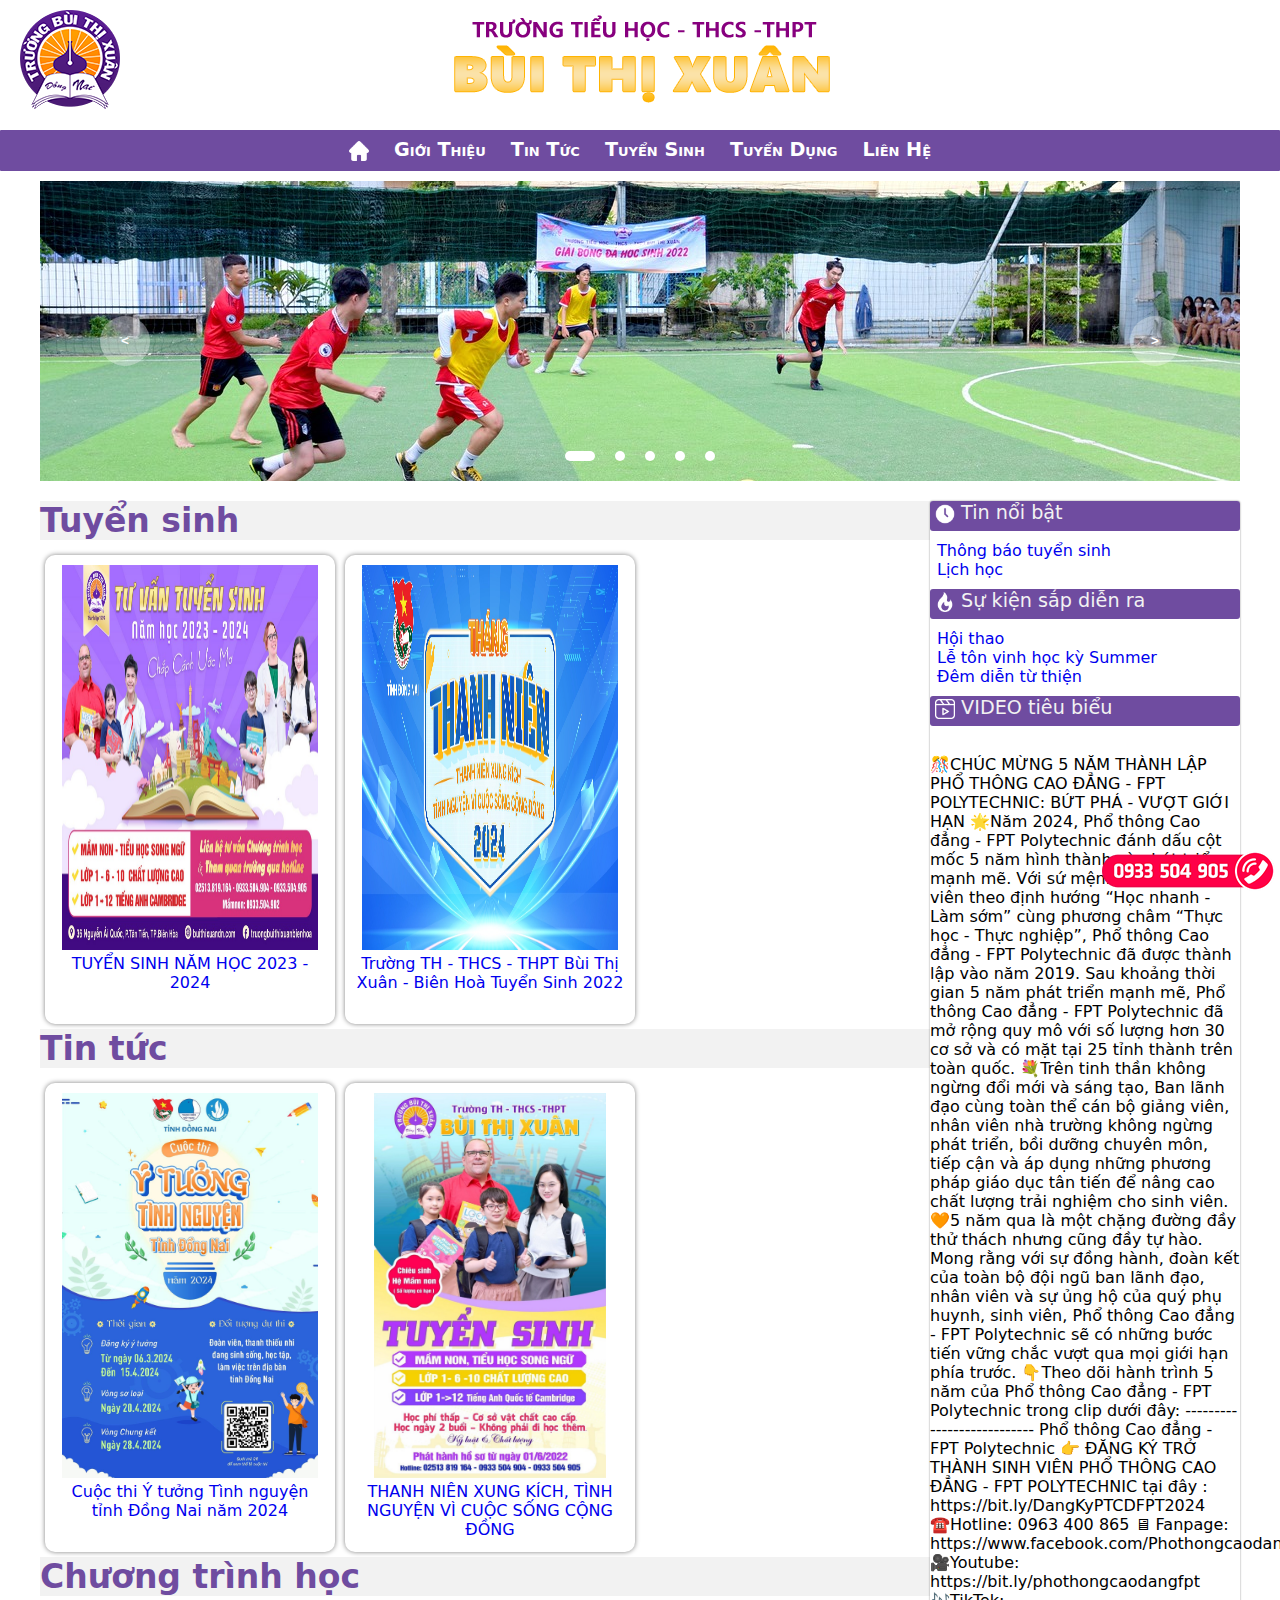
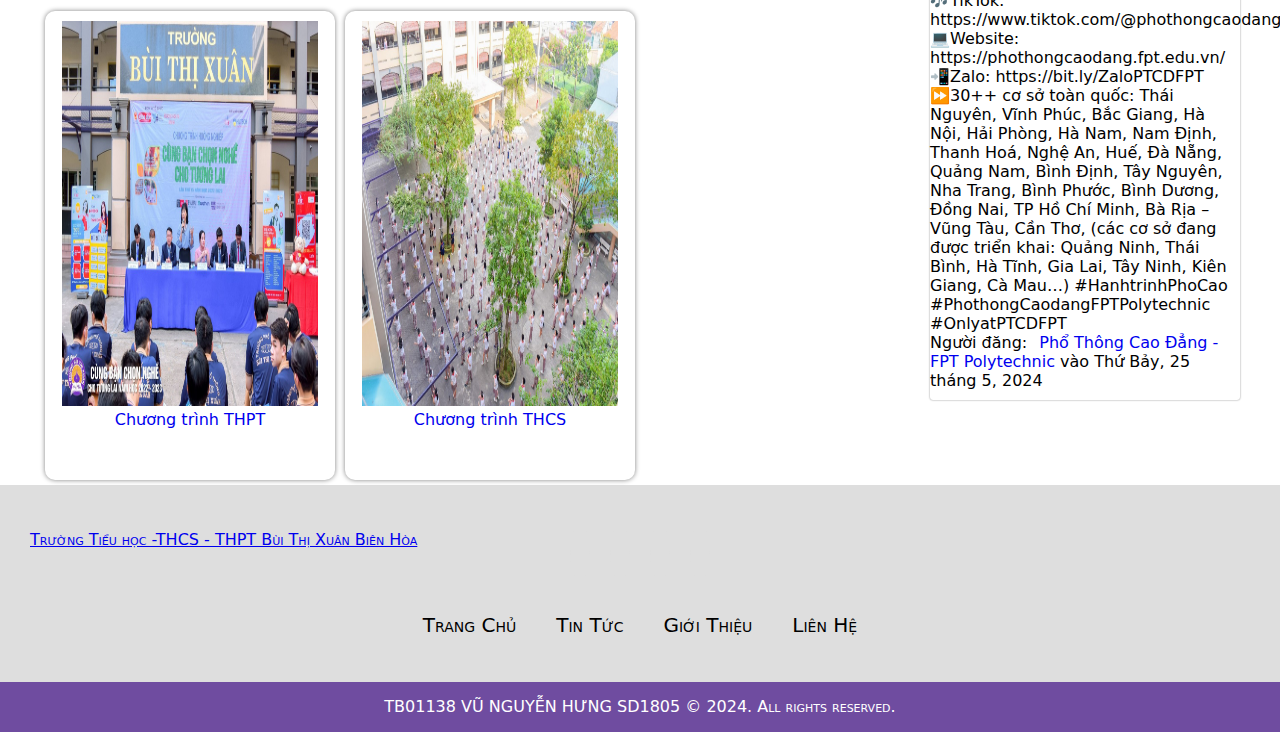
<file: index.html>
<!DOCTYPE html>
<html lang="en">
<head>
    <meta charset="UTF-8">
    <meta name="viewport" content="width=device-width, initial-scale=1.0">
    <title> Trang Chủ | ASM | Vũ Nguyễn Hưng</title>
    <link rel="stylesheet" href="index.css">
    <link rel="stylesheet" href="style.css">
    <link rel="stylesheet" href="https://cdnjs.cloudflare.com/ajax/libs/font-awesome/6.5.2/css/all.min.css" integrity="sha512-SnH5WK+bZxgPHs44uWIX+LLJAJ9/2PkPKZ5QiAj6Ta86w+fsb2TkcmfRyVX3pBnMFcV7oQPJkl9QevSCWr3W6A==" crossorigin="anonymous" referrerpolicy="no-referrer" />
</head>
<body>
    <div class="hotline"><a href="@"><img src="IMG/tuyendung/hotline2.png" alt=""></a></div>
    <div class="container">
        <header>
            <img src="IMG/logo.png" alt="">
        </header>
    </div>
        <nav class="menu">
            <ul>
                <li><a href="index.html" target="_self"><img width="20px" src="IMG/home.png" alt=""></a></li>
                <li><a href="Gioithieu.html" target="page">Giới Thiệu</a></li>
                <li><a href="Tintuc.html" target="page">Tin Tức</a></li>
                <li><a href="Tuyensinh.html" target="page">Tuyển Sinh</a></li>
                <li><a href="Tuyendung.html" target="page">Tuyển Dụng</a></li>
                <li>
                    <a href="Lienhe.html" target="page">Liên Hệ</a>
                    <ul>
                        <li><a href="#">Mobile</a></li>
                        <li><a href="#">Email</a></li>
                    </ul>
                </li>
            </ul>
        </nav>
    <div class="container">
        <div class="slider">
            <div class="list">
                <div class="item">
                    <img src="IMG/anh1.jpg" alt="">
                </div>
                <div class="item">
                    <img src="IMG/anh2.jpg" alt="">
                </div>
                <div class="item">
                    <img src="IMG/anh3.jpg" alt="">
                </div>
                <div class="item">
                    <img src="IMG/anh4.jpg" alt="">
                </div>
                <div class="item">
                    <img src="IMG/anh5.jpg" alt="">
                </div>
            </div>
            <div class="buttons">
                <button id="prev"> < </button>
                <button id="next">></button>
            </div>
            <ul class="dots">
                <li class="active"></li>
                <li></li>
                <li></li>
                <li></li>
                <li></li>
            </ul>
        </div>
    
        <script src="app.js"></script>
        <aside>
            <div class="d">
                <span class="tinnoibat"><img width="20px" src="IMG/clock.png" alt=""> Tin nổi bật</span>
            </div>
            <div class="noidungaside">
                <div>
                    <a href="#">Thông báo tuyển sinh</a>
                    <br>
                    <a href="#">Lịch học</a>
                </div>
            </div>
            <div class="d">
                <span class="tinnoibat"><img width="20px" src="IMG/fire.png" alt=""> Sự kiện sắp diễn ra</span>
            </div>
            <div class="noidungaside">
                <div>
                    <a href="#">Hội thao</a>
                    <br>
                    <a href="#">Lễ tôn vinh học kỳ Summer</a>
                    <br>
                    <a href="#">Đêm diễn từ thiện</a>
                </div>
            </div>
            <div class="d">
                <span class="tinnoibat"><img width="20px" src="IMG/video.png" alt=""> VIDEO tiêu biểu</span>
            </div>
            <div class="noidungaside">
                <div>
                    <div id="fb-root"></div><script async defer crossorigin="anonymous" src="https://connect.facebook.net/vi_VN/sdk.js#xfbml=1&version=v20.0" nonce="2xeOeT3J"></script>
                    
                    <div class="fb-video" data-href="https://www.facebook.com/Phothongcaodangfptpoly/videos/773453588190738/" data-width="310" data-show-text="false"><blockquote cite="https://www.facebook.com/Phothongcaodangfptpoly/videos/773453588190738/" class="fb-xfbml-parse-ignore"><a href="https://www.facebook.com/Phothongcaodangfptpoly/videos/773453588190738/"></a><p>🎊CHÚC MỪNG 5 NĂM THÀNH LẬP PHỔ THÔNG CAO ĐẲNG - FPT POLYTECHNIC: BỨT PHÁ - VƯỢT GIỚI HẠN 

                        🌟Năm 2024, Phổ thông Cao đẳng - FPT Polytechnic đánh dấu cột mốc 5 năm hình thành và phát triển mạnh mẽ. Với sứ mệnh phát triển sinh viên theo định hướng “Học nhanh - Làm sớm” cùng phương châm “Thực học - Thực nghiệp”, Phổ thông Cao đẳng - FPT Polytechnic đã được thành lập vào năm 2019. Sau khoảng thời gian 5 năm phát triển mạnh mẽ, Phổ thông Cao đẳng - FPT Polytechnic đã mở rộng quy mô với số lượng hơn 30 cơ sở và có mặt tại 25 tỉnh thành trên toàn quốc.
                        
                        💐Trên tinh thần không ngừng đổi mới và sáng tạo, Ban lãnh đạo cùng toàn thể cán bộ giảng viên, nhân viên nhà trường không ngừng phát triển, bồi dưỡng chuyên môn, tiếp cận và áp dụng những phương pháp giáo dục tân tiến để nâng cao chất lượng trải nghiệm cho sinh viên. 
                        
                        🧡5 năm qua là một chặng đường đầy thử thách nhưng cũng đầy tự hào. Mong rằng với sự đồng hành, đoàn kết của toàn bộ đội ngũ ban lãnh đạo, nhân viên và sự ủng hộ của quý phụ huynh, sinh viên, Phổ thông Cao đẳng - FPT Polytechnic sẽ có những bước tiến vững chắc vượt qua mọi giới hạn phía trước.
                        
                        👇Theo dõi hành trình 5 năm của Phổ thông Cao đẳng - FPT Polytechnic trong clip dưới đây: 
                        ---------------------------
                        Phổ thông Cao đẳng - FPT Polytechnic
                        👉 ĐĂNG KÝ TRỞ THÀNH SINH VIÊN PHỔ THÔNG CAO ĐẲNG - FPT POLYTECHNIC tại đây : https://bit.ly/DangKyPTCDFPT2024
                        ☎️Hotline: 0963 400 865
                        🖥 Fanpage: https://www.facebook.com/Phothongcaodangfptpoly/
                        🎥Youtube: https://bit.ly/phothongcaodangfpt
                        🎶TikTok: https://www.tiktok.com/&#064;phothongcaodangfpt
                        💻Website: https://phothongcaodang.fpt.edu.vn/
                        📲Zalo: https://bit.ly/ZaloPTCDFPT
                        ⏩30++ cơ sở toàn quốc: Thái Nguyên, Vĩnh Phúc, Bắc Giang, Hà Nội, Hải Phòng, Hà Nam, Nam Định, Thanh Hoá, Nghệ An, Huế, Đà Nẵng, Quảng Nam, Bình Định, Tây Nguyên, Nha Trang, Bình Phước, Bình Dương, Đồng Nai, TP Hồ Chí Minh, Bà Rịa – Vũng Tàu, Cần Thơ, (các cơ sở đang được triển khai: Quảng Ninh, Thái Bình, Hà Tĩnh, Gia Lai, Tây Ninh, Kiên Giang, Cà Mau…)
                        #HanhtrinhPhoCao
                        #PhothongCaodangFPTPolytechnic
                        #OnlyatPTCDFPT</p>Người đăng: <a href="https://www.facebook.com/Phothongcaodangfptpoly">Phổ Thông Cao Đẳng - FPT Polytechnic</a> vào Thứ Bảy, 25 tháng 5, 2024</blockquote></div>
                </div>
            </div>
        </aside>
        <article>
            <div class="tieude">
                <div>Tuyển sinh</div>
            </div>
            <div class="column">
                <div class="san-pham">
                    <img src="IMG/anhart.jpg" alt="">
                    <div class="gia">
                        <a href="#">TUYỂN SINH NĂM HỌC 2023 - 2024</a>
                    </div>
                </div>
            </div>
            <div class="column">
                <div class="san-pham">
                    <img src="IMG/tintuc1.jpg" alt="">
                    <div class="gia">
                        <a href="#">Trường TH - THCS - THPT Bùi Thị Xuân - Biên Hoà Tuyển Sinh 2022</a>
                    </div>
                </div>
            </div>
            
            <div class="tieude">
                <div>Tin tức</div>
            </div>
            <div class="column">
                <div class="san-pham">
                    <img src="IMG/tintuc.jpg" alt="">
                    <div class="gia">
                        <a href="#">Cuộc thi Ý tưởng Tình nguyện tỉnh Đồng Nai năm 2024
                    </div>
                </div>
            </div>
            <div class="column">
                <div class="san-pham">
                    <img src="IMG/anhtuyensinh.jpg" alt="">
                    <div class="gia">
                        <a href="#">THANH NIÊN XUNG KÍCH, TÌNH NGUYỆN VÌ CUỘC SỐNG CỘNG ĐỒNG</a>
                    </div>
                </div>
            </div>
            <div class="tieude">
                <div>Chương trình học</div>
            </div>
            <div class="column">
                <div class="san-pham">
                    <img src="IMG/chuongtrinh.jpg" alt="">
                    <div class="gia">
                        <a href="#">Chương trình THPT</a>
                    </div>
                </div>
            </div>
            <div class="column">
                <div class="san-pham">
                    <img src="IMG/chuongtrinhh.jpg" alt="">
                    <div class="gia">
                        <a href="#">Chương trình THCS</a>
                    </div>
                </div>
            </div>
        </article>
    </div>
    <footer>      
        <div class="hung">
            <div id="fb-root"></div><script async defer crossorigin="anonymous" src="https://connect.facebook.net/vi_VN/sdk.js#xfbml=1&version=v20.0" nonce="Rf7CE3vO"></script>
            <div class="fb-page" data-href="https://www.facebook.com/truongbuithixuanbienhoa/" data-tabs="" data-width="" data-height="" data-small-header="false" data-adapt-container-width="false" data-hide-cover="false" data-show-facepile="false"><blockquote cite="https://www.facebook.com/truongbuithixuanbienhoa/" class="fb-xfbml-parse-ignore"><a href="https://www.facebook.com/truongbuithixuanbienhoa/">Trường Tiểu học -THCS - THPT Bùi Thị Xuân Biên Hòa</a></blockquote></div>
            <div class="vu">
                <a href="https://www.facebook.com/phothongcaodangfptdongnai" target="_blank"><i class="fa-brands fa-facebook"></i></a>
                <a href="https://www.instagram.com/explore/locations/103718771779225/the-pc-news-ptcd-fpt-dng-nai/" target="_blank"><i class="fa-brands fa-instagram"></i></a>
                <a href="https://phothongcaodang.fpt.edu.vn" target="_blank"><i class="fa-brands fa-google-plus"></i></a>
                <a href="https://www.youtube.com/c/PhổthôngCaođẳngFPTPolytechnic" target="_blank"><i class="fa-brands fa-youtube"></i></a>

            </div>
            <div class="nguyen">
                <ul>
                    <li><a href="">Trang Chủ</a></li>
                    <li><a href="">Tin Tức</a></li>
                    <li><a href="">Giới Thiệu</a></li>
                    <li><a href="">Liên Hệ</a></li>
                </ul>
            </div>
        
        
        </div>
        <div class="div1">
            TB01138 VŨ NGUYỄN HƯNG SD1805 &copy; 2024. All rights reserved.
        </div>
        
    </footer>
    </body>
        </html>
</file>
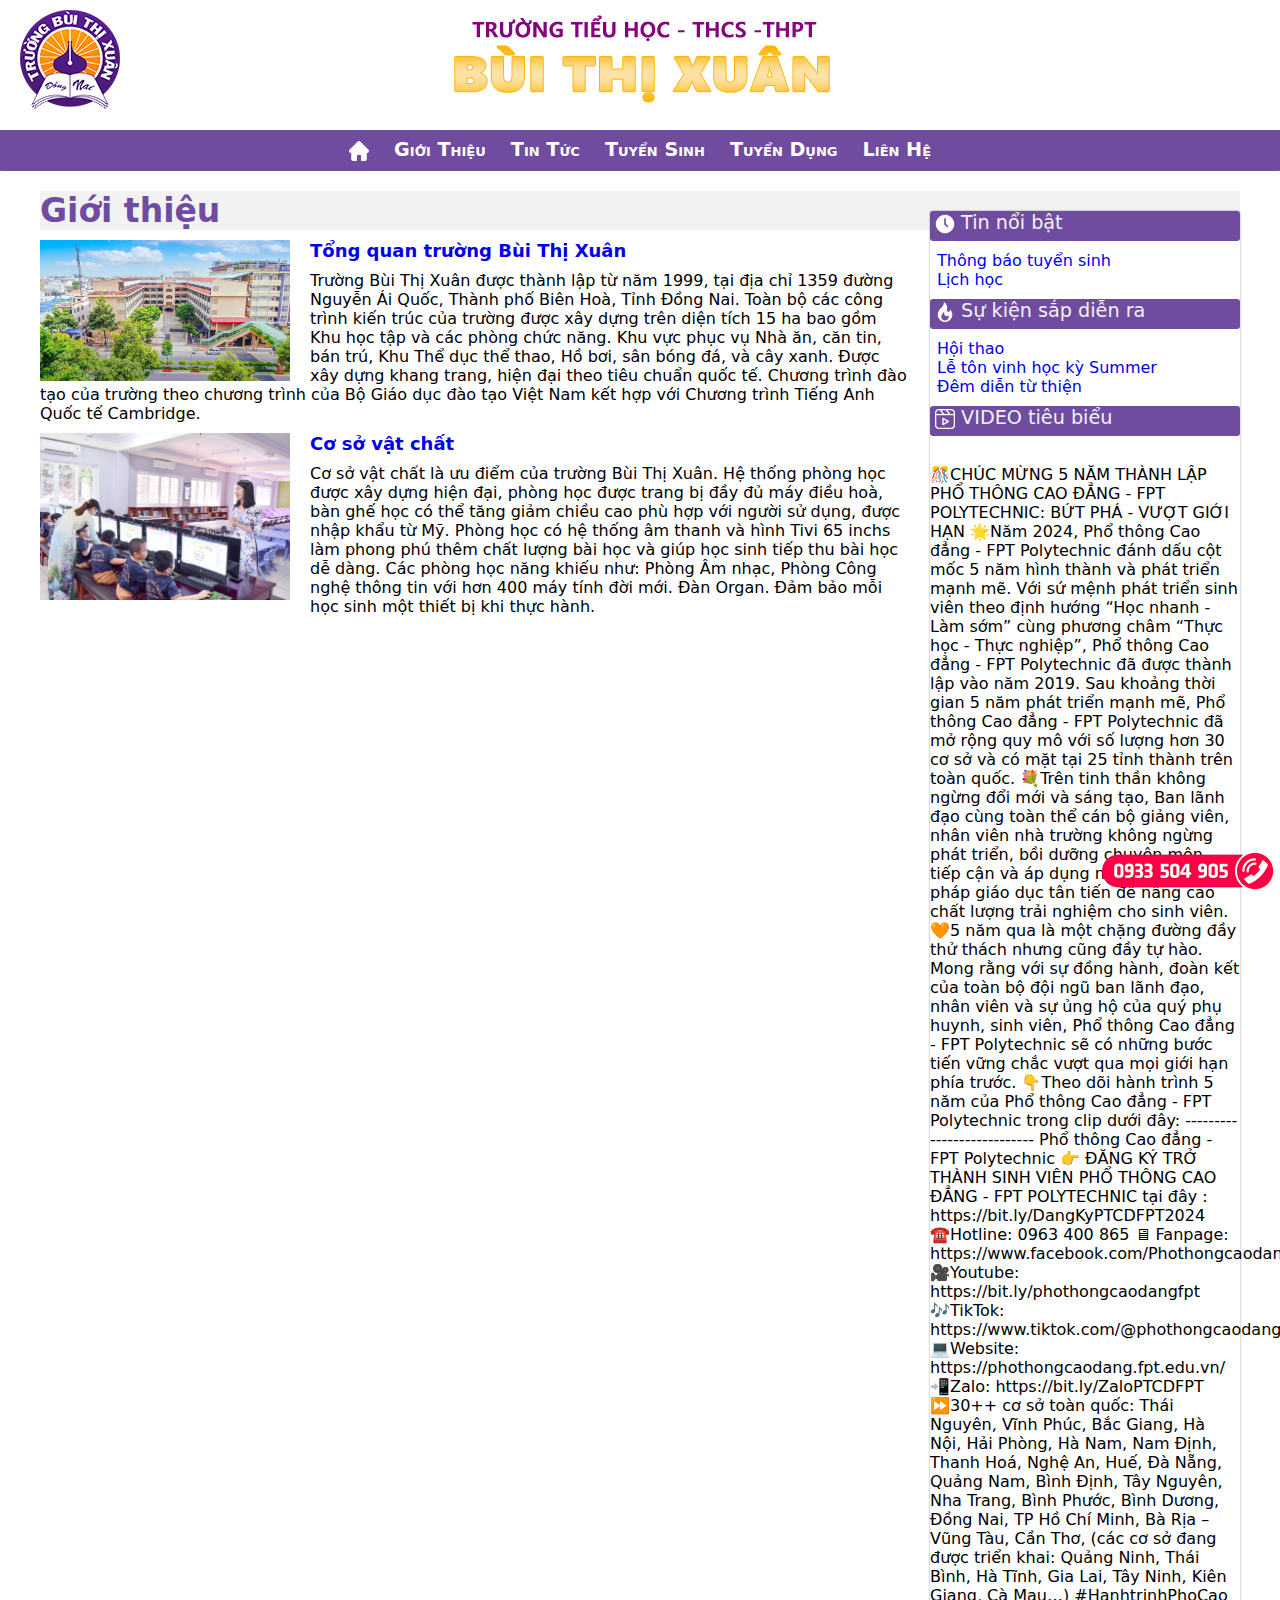
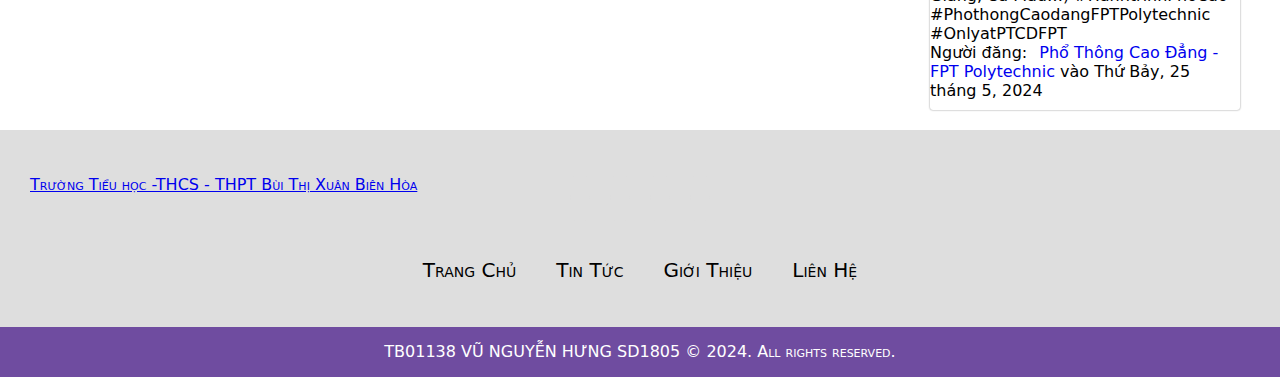
<file: Gioithieu.html>
<!DOCTYPE html>
<html lang="en">
<head>
    <meta charset="UTF-8">
    <meta name="viewport" content="width=device-width, initial-scale=1.0">
    <title>Giới Thiệu | ASM | Vũ Nguyễn Hưng</title>
    <link rel="stylesheet" href="index.css">
    <link rel="stylesheet" href="style.css">
    <link rel="stylesheet" href="https://cdnjs.cloudflare.com/ajax/libs/font-awesome/6.5.2/css/all.min.css" integrity="sha512-SnH5WK+bZxgPHs44uWIX+LLJAJ9/2PkPKZ5QiAj6Ta86w+fsb2TkcmfRyVX3pBnMFcV7oQPJkl9QevSCWr3W6A==" crossorigin="anonymous" referrerpolicy="no-referrer" />
</head>
<body>
    <div class="hotline"><a href="@"><img src="IMG/tuyendung/hotline2.png" alt=""></a></div>
    <div class="container">
        <header>
            <img src="IMG/logo.png" alt="">
        </header>
    </div>
        <nav class="menu">
            <ul>
                <li><a href="Index.html" target="_self"><img width="20px" src="IMG/home.png" alt=""></a></li>
                <li><a href="Gioithieu.html" target="page">Giới Thiệu</a></li>
                <li><a href="Tintuc.html" target="page">Tin Tức</a></li>
                <li><a href="Tuyensinh.html" target="page">Tuyển Sinh</a></li>
                <li><a href="Tuyendung.html" target="page">Tuyển Dụng</a></li>
                <li>
                    <a href="Lienhe.html" target="page">Liên Hệ</a>
                    <ul>
                        <li><a href="#">Mobile</a></li>
                        <li><a href="#">Email</a></li>
                    </ul>
                </li>
            </ul>
        </nav>
        <div class="container">
        <aside>
            <div class="d">
                <span class="tinnoibat"><img width="20px" src="IMG/clock.png" alt=""> Tin nổi bật</span>
            </div>
            <div class="noidungaside">
                <div>
                    <a href="#">Thông báo tuyển sinh</a>
                    <br>
                    <a href="#">Lịch học</a>
                </div>
            </div>
            <div class="d">
                <span class="tinnoibat"><img width="20px" src="IMG/fire.png" alt=""> Sự kiện sắp diễn ra</span>
            </div>
            <div class="noidungaside">
                <div>
                    <a href="#">Hội thao</a>
                    <br>
                    <a href="#">Lễ tôn vinh học kỳ Summer</a>
                    <br>
                    <a href="#">Đêm diễn từ thiện</a>
                </div>
            </div>
            <div class="d">
                <span class="tinnoibat"><img width="20px" src="IMG/video.png" alt=""> VIDEO tiêu biểu</span>
            </div>
            <div class="noidungaside">
                <div>
                    <div id="fb-root"></div><script async defer crossorigin="anonymous" src="https://connect.facebook.net/vi_VN/sdk.js#xfbml=1&version=v20.0" nonce="2xeOeT3J"></script>
                    
                    <div class="fb-video" data-href="https://www.facebook.com/Phothongcaodangfptpoly/videos/773453588190738/" data-width="310" data-show-text="false"><blockquote cite="https://www.facebook.com/Phothongcaodangfptpoly/videos/773453588190738/" class="fb-xfbml-parse-ignore"><a href="https://www.facebook.com/Phothongcaodangfptpoly/videos/773453588190738/"></a><p>🎊CHÚC MỪNG 5 NĂM THÀNH LẬP PHỔ THÔNG CAO ĐẲNG - FPT POLYTECHNIC: BỨT PHÁ - VƯỢT GIỚI HẠN 

                        🌟Năm 2024, Phổ thông Cao đẳng - FPT Polytechnic đánh dấu cột mốc 5 năm hình thành và phát triển mạnh mẽ. Với sứ mệnh phát triển sinh viên theo định hướng “Học nhanh - Làm sớm” cùng phương châm “Thực học - Thực nghiệp”, Phổ thông Cao đẳng - FPT Polytechnic đã được thành lập vào năm 2019. Sau khoảng thời gian 5 năm phát triển mạnh mẽ, Phổ thông Cao đẳng - FPT Polytechnic đã mở rộng quy mô với số lượng hơn 30 cơ sở và có mặt tại 25 tỉnh thành trên toàn quốc.
                        
                        💐Trên tinh thần không ngừng đổi mới và sáng tạo, Ban lãnh đạo cùng toàn thể cán bộ giảng viên, nhân viên nhà trường không ngừng phát triển, bồi dưỡng chuyên môn, tiếp cận và áp dụng những phương pháp giáo dục tân tiến để nâng cao chất lượng trải nghiệm cho sinh viên. 
                        
                        🧡5 năm qua là một chặng đường đầy thử thách nhưng cũng đầy tự hào. Mong rằng với sự đồng hành, đoàn kết của toàn bộ đội ngũ ban lãnh đạo, nhân viên và sự ủng hộ của quý phụ huynh, sinh viên, Phổ thông Cao đẳng - FPT Polytechnic sẽ có những bước tiến vững chắc vượt qua mọi giới hạn phía trước.
                        
                        👇Theo dõi hành trình 5 năm của Phổ thông Cao đẳng - FPT Polytechnic trong clip dưới đây: 
                        ---------------------------
                        Phổ thông Cao đẳng - FPT Polytechnic
                        👉 ĐĂNG KÝ TRỞ THÀNH SINH VIÊN PHỔ THÔNG CAO ĐẲNG - FPT POLYTECHNIC tại đây : https://bit.ly/DangKyPTCDFPT2024
                        ☎️Hotline: 0963 400 865
                        🖥 Fanpage: https://www.facebook.com/Phothongcaodangfptpoly/
                        🎥Youtube: https://bit.ly/phothongcaodangfpt
                        🎶TikTok: https://www.tiktok.com/&#064;phothongcaodangfpt
                        💻Website: https://phothongcaodang.fpt.edu.vn/
                        📲Zalo: https://bit.ly/ZaloPTCDFPT
                        ⏩30++ cơ sở toàn quốc: Thái Nguyên, Vĩnh Phúc, Bắc Giang, Hà Nội, Hải Phòng, Hà Nam, Nam Định, Thanh Hoá, Nghệ An, Huế, Đà Nẵng, Quảng Nam, Bình Định, Tây Nguyên, Nha Trang, Bình Phước, Bình Dương, Đồng Nai, TP Hồ Chí Minh, Bà Rịa – Vũng Tàu, Cần Thơ, (các cơ sở đang được triển khai: Quảng Ninh, Thái Bình, Hà Tĩnh, Gia Lai, Tây Ninh, Kiên Giang, Cà Mau…)
                        #HanhtrinhPhoCao
                        #PhothongCaodangFPTPolytechnic
                        #OnlyatPTCDFPT</p>Người đăng: <a href="https://www.facebook.com/Phothongcaodangfptpoly">Phổ Thông Cao Đẳng - FPT Polytechnic</a> vào Thứ Bảy, 25 tháng 5, 2024</blockquote></div>
                </div>
            </div>
        </aside>
        <article>
            <div class="tieude">
                <div>Giới thiệu</div>
            </div>
                <div class="tin">
                    <img src="IMG/btx1.jpg" alt="">
                    <a href="#">Tổng quan trường Bùi Thị Xuân</a>
                    <div class="tom-tat">
                        Trường Bùi Thị Xuân được thành lập từ năm 1999, tại địa chỉ 1359 đường Nguyễn Ái Quốc, Thành phố Biên Hoà, Tỉnh Đồng Nai.

                        Toàn bộ các công trình kiến trúc của trường được xây dựng trên diện tích 15 ha bao gồm Khu học tập và các phòng chức năng. Khu vực phục vụ Nhà ăn, căn tin, bán trú, Khu Thể dục thể thao, Hồ bơi, sân bóng đá, và cây xanh. Được xây dựng khang trang, hiện đại theo tiêu chuẩn quốc tế.
                    
                        Chương trình đào tạo của trường theo chương trình của Bộ Giáo dục đào tạo Việt Nam kết hợp với Chương trình Tiếng Anh Quốc tế Cambridge.
                    </div>
                </div>
                <div class="tin">
                    <img src="IMG/cs1.jpg" alt="">
                    <a href="#">Cơ sở vật chất</a>
                    <div class="tom-tat">
                        Cơ sở vật chất là ưu điểm của trường Bùi Thị Xuân. Hệ thống phòng học được xây dựng hiện đại, phòng học được trang bị đầy đủ máy điều hoà, bàn ghế học có thể tăng giảm chiều cao phù hợp với người sử dụng, được nhập khẩu từ Mỹ. Phòng học có hệ thống âm thanh và hình Tivi 65 inchs làm phong phú thêm chất lượng bài học và giúp học sinh tiếp thu bài học dễ dàng.

	                    Các phòng học năng khiếu như: Phòng Âm nhạc, Phòng Công nghệ thông tin với hơn 400 máy tính đời mới. Đàn Organ. Đảm bảo mỗi học sinh một thiết bị khi thực hành.
                    </div>
                </div>
        </article>
    </div>
    </div>
    <footer>
        <div class="hung">
            <span>
                <div id="fb-root"></div><script async defer crossorigin="anonymous" src="https://connect.facebook.net/vi_VN/sdk.js#xfbml=1&version=v20.0" nonce="Rf7CE3vO"></script>
                <div class="fb-page" data-href="https://www.facebook.com/truongbuithixuanbienhoa/" data-tabs="" data-width="" data-height="" data-small-header="false" data-adapt-container-width="false" data-hide-cover="false" data-show-facepile="false"><blockquote cite="https://www.facebook.com/truongbuithixuanbienhoa/" class="fb-xfbml-parse-ignore"><a href="https://www.facebook.com/truongbuithixuanbienhoa/">Trường Tiểu học -THCS - THPT Bùi Thị Xuân Biên Hòa</a></blockquote></div>
            </span>
            <div class="vu">
                <a href="https://www.facebook.com/phothongcaodangfptdongnai" target="_blank"><i class="fa-brands fa-facebook"></i></a>
                <a href="https://www.instagram.com/explore/locations/103718771779225/the-pc-news-ptcd-fpt-dng-nai/" target="_blank"><i class="fa-brands fa-instagram"></i></a>
                <a href="https://phothongcaodang.fpt.edu.vn" target="_blank"><i class="fa-brands fa-google-plus"></i></a>
                <a href="https://www.youtube.com/c/PhổthôngCaođẳngFPTPolytechnic" target="_blank"><i class="fa-brands fa-youtube"></i></a>

            </div>
            <div class="nguyen">
                <ul>
                    <li><a href="index.html" target="page1">Trang Chủ</a></li>
                    <li><a href="Tintuc.html" target="page1">Tin Tức</a></li>
                    <li><a href="Gioithieu.html" target="page1">Giới Thiệu</a></li>
                    <li><a href="Lienhe.html" target="page1">Liên Hệ</a></li>
                </ul>
            </div>
        
        
        </div>
        <div class="div1">
            TB01138 VŨ NGUYỄN HƯNG SD1805 &copy; 2024. All rights reserved.
        </div>
        
    </footer>
    </body>
        </html>
</file>
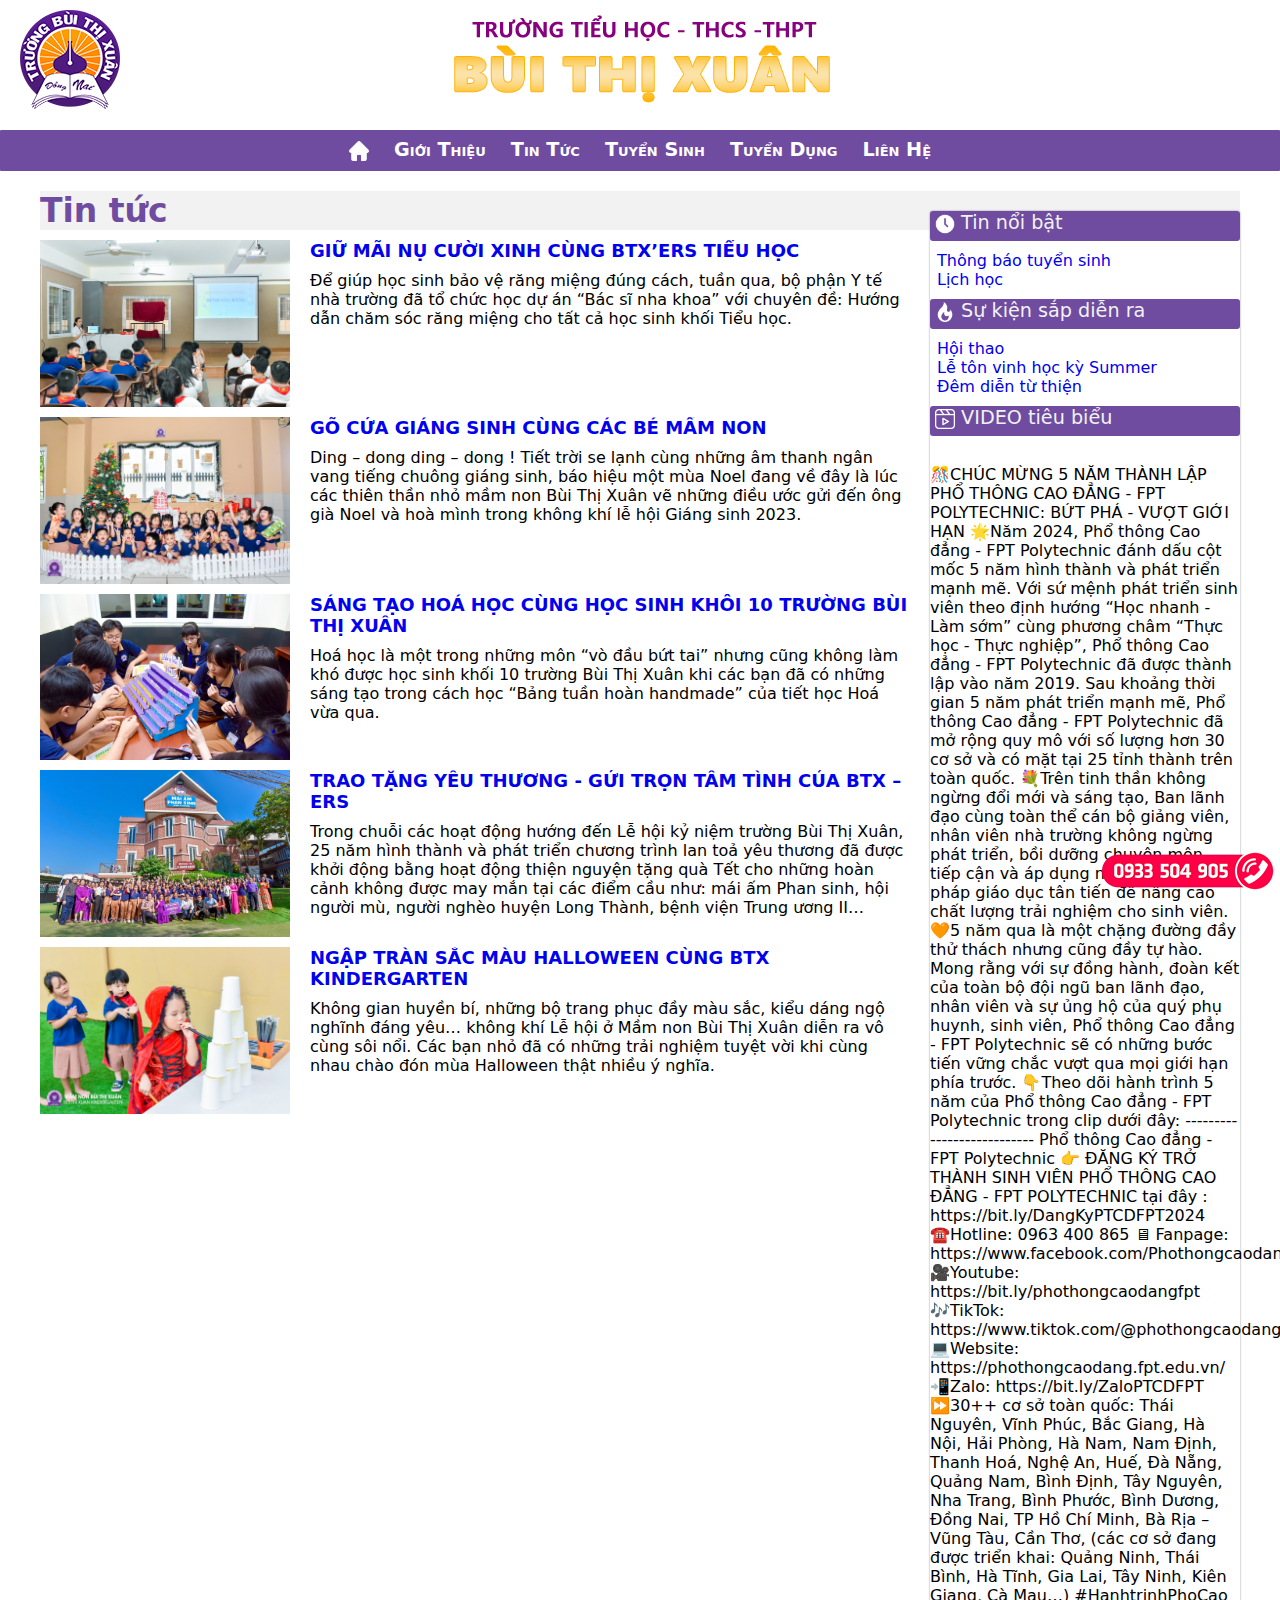
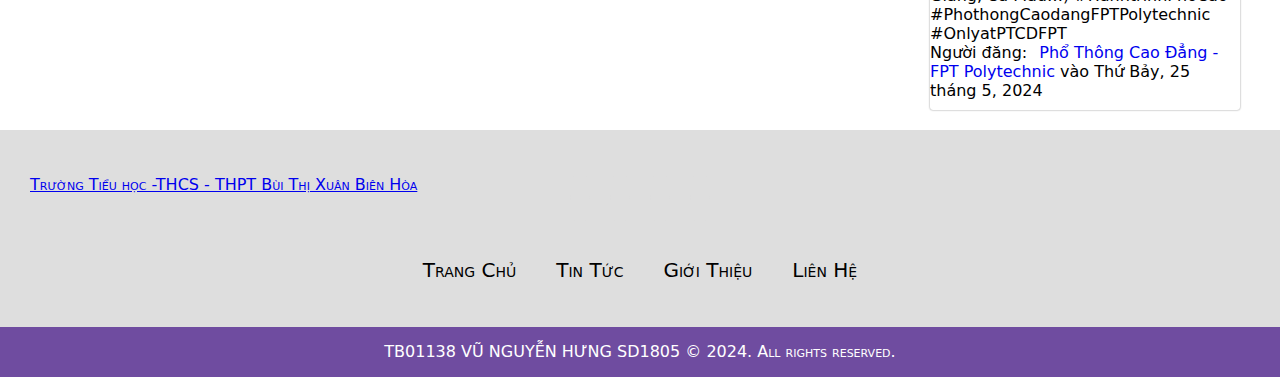
<file: Tintuc.html>
<!DOCTYPE html>
<html lang="en">
<head>
    <meta charset="UTF-8">
    <meta name="viewport" content="width=device-width, initial-scale=1.0">
    <title>Tin Tức | ASM | Vũ Nguyễn Hưng</title>
    <link rel="stylesheet" href="index.css">
    <link rel="stylesheet" href="style.css">
    <link rel="stylesheet" href="https://cdnjs.cloudflare.com/ajax/libs/font-awesome/6.5.2/css/all.min.css" integrity="sha512-SnH5WK+bZxgPHs44uWIX+LLJAJ9/2PkPKZ5QiAj6Ta86w+fsb2TkcmfRyVX3pBnMFcV7oQPJkl9QevSCWr3W6A==" crossorigin="anonymous" referrerpolicy="no-referrer" />
</head>
<body>
    <div class="hotline"><a href="@"><img src="IMG/tuyendung/hotline2.png" alt=""></a></div>
    <div class="container">
        <header>
            <img src="IMG/logo.png" alt="">
        </header>
    </div>
        <nav class="menu">
            <ul>
                <li><a href="Index.html" target="_self"><img width="20px" src="IMG/home.png" alt=""></a></li>
                <li><a href="Gioithieu.html" target="page">Giới Thiệu</a></li>
                <li><a href="Tintuc.html" target="page">Tin Tức</a></li>
                <li><a href="Tuyensinh.html" target="page">Tuyển Sinh</a></li>
                <li><a href="Tuyendung.html" target="page">Tuyển Dụng</a></li>
                <li>
                    <a href="Lienhe.html" target="page">Liên Hệ</a>
                    <ul>
                        <li><a href="#">Mobile</a></li>
                        <li><a href="#">Email</a></li>
                    </ul>
                </li>
            </ul>
        </nav>
        <div class="container">
        <aside>
            <div class="d">
                <span class="tinnoibat"><img width="20px" src="IMG/clock.png" alt=""> Tin nổi bật</span>
            </div>
            <div class="noidungaside">
                <div>
                    <a href="#">Thông báo tuyển sinh</a>
                    <br>
                    <a href="#">Lịch học</a>
                </div>
            </div>
            <div class="d">
                <span class="tinnoibat"><img width="20px" src="IMG/fire.png" alt=""> Sự kiện sắp diễn ra</span>
            </div>
            <div class="noidungaside">
                <div>
                    <a href="#">Hội thao</a>
                    <br>
                    <a href="#">Lễ tôn vinh học kỳ Summer</a>
                    <br>
                    <a href="#">Đêm diễn từ thiện</a>
                </div>
            </div>
            <div class="d">
                <span class="tinnoibat"><img width="20px" src="IMG/video.png" alt=""> VIDEO tiêu biểu</span>
            </div>
            <div class="noidungaside">
                <div>
                    <div id="fb-root"></div><script async defer crossorigin="anonymous" src="https://connect.facebook.net/vi_VN/sdk.js#xfbml=1&version=v20.0" nonce="2xeOeT3J"></script>
                    
                    <div class="fb-video" data-href="https://www.facebook.com/Phothongcaodangfptpoly/videos/773453588190738/" data-width="310" data-show-text="false"><blockquote cite="https://www.facebook.com/Phothongcaodangfptpoly/videos/773453588190738/" class="fb-xfbml-parse-ignore"><a href="https://www.facebook.com/Phothongcaodangfptpoly/videos/773453588190738/"></a><p>🎊CHÚC MỪNG 5 NĂM THÀNH LẬP PHỔ THÔNG CAO ĐẲNG - FPT POLYTECHNIC: BỨT PHÁ - VƯỢT GIỚI HẠN 

                        🌟Năm 2024, Phổ thông Cao đẳng - FPT Polytechnic đánh dấu cột mốc 5 năm hình thành và phát triển mạnh mẽ. Với sứ mệnh phát triển sinh viên theo định hướng “Học nhanh - Làm sớm” cùng phương châm “Thực học - Thực nghiệp”, Phổ thông Cao đẳng - FPT Polytechnic đã được thành lập vào năm 2019. Sau khoảng thời gian 5 năm phát triển mạnh mẽ, Phổ thông Cao đẳng - FPT Polytechnic đã mở rộng quy mô với số lượng hơn 30 cơ sở và có mặt tại 25 tỉnh thành trên toàn quốc.
                        
                        💐Trên tinh thần không ngừng đổi mới và sáng tạo, Ban lãnh đạo cùng toàn thể cán bộ giảng viên, nhân viên nhà trường không ngừng phát triển, bồi dưỡng chuyên môn, tiếp cận và áp dụng những phương pháp giáo dục tân tiến để nâng cao chất lượng trải nghiệm cho sinh viên. 
                        
                        🧡5 năm qua là một chặng đường đầy thử thách nhưng cũng đầy tự hào. Mong rằng với sự đồng hành, đoàn kết của toàn bộ đội ngũ ban lãnh đạo, nhân viên và sự ủng hộ của quý phụ huynh, sinh viên, Phổ thông Cao đẳng - FPT Polytechnic sẽ có những bước tiến vững chắc vượt qua mọi giới hạn phía trước.
                        
                        👇Theo dõi hành trình 5 năm của Phổ thông Cao đẳng - FPT Polytechnic trong clip dưới đây: 
                        ---------------------------
                        Phổ thông Cao đẳng - FPT Polytechnic
                        👉 ĐĂNG KÝ TRỞ THÀNH SINH VIÊN PHỔ THÔNG CAO ĐẲNG - FPT POLYTECHNIC tại đây : https://bit.ly/DangKyPTCDFPT2024
                        ☎️Hotline: 0963 400 865
                        🖥 Fanpage: https://www.facebook.com/Phothongcaodangfptpoly/
                        🎥Youtube: https://bit.ly/phothongcaodangfpt
                        🎶TikTok: https://www.tiktok.com/&#064;phothongcaodangfpt
                        💻Website: https://phothongcaodang.fpt.edu.vn/
                        📲Zalo: https://bit.ly/ZaloPTCDFPT
                        ⏩30++ cơ sở toàn quốc: Thái Nguyên, Vĩnh Phúc, Bắc Giang, Hà Nội, Hải Phòng, Hà Nam, Nam Định, Thanh Hoá, Nghệ An, Huế, Đà Nẵng, Quảng Nam, Bình Định, Tây Nguyên, Nha Trang, Bình Phước, Bình Dương, Đồng Nai, TP Hồ Chí Minh, Bà Rịa – Vũng Tàu, Cần Thơ, (các cơ sở đang được triển khai: Quảng Ninh, Thái Bình, Hà Tĩnh, Gia Lai, Tây Ninh, Kiên Giang, Cà Mau…)
                        #HanhtrinhPhoCao
                        #PhothongCaodangFPTPolytechnic
                        #OnlyatPTCDFPT</p>Người đăng: <a href="https://www.facebook.com/Phothongcaodangfptpoly">Phổ Thông Cao Đẳng - FPT Polytechnic</a> vào Thứ Bảy, 25 tháng 5, 2024</blockquote></div>
                </div>
            </div>
        </aside>
        <article>
            <div class="tieude">
                <div>Tin tức</div>
            </div>
                <div class="tin">
                    <img src="IMG/DSC_4126.jpg" alt="">
                    <a href="#">GIỮ MÃI NỤ CƯỜI XINH CÙNG BTX’ERS TIỂU HỌC</a>
                    <div class="tom-tat">
                        Để giúp học sinh bảo vệ  răng miệng đúng cách, tuần qua, bộ phận Y tế nhà trường đã tổ chức học dự án “Bác sĩ nha khoa” với chuyên đề: Hướng dẫn chăm sóc răng miệng cho tất cả học sinh khối Tiểu học. 
                    </div>
                </div>
                <div class="tin">
                    <img src="IMG/DSC_5728.jpg" alt="">
                    <a href="#">GÕ CỬA GIÁNG SINH CÙNG CÁC BÉ MẦM NON</a>
                    <div class="tom-tat">
                        Ding – dong ding – dong ! Tiết trời se lạnh cùng những âm thanh ngân vang tiếng chuông giáng sinh, báo hiệu một mùa Noel đang về đây là lúc các thiên thần nhỏ mầm non Bùi Thị Xuân vẽ những điều ước gửi đến ông già Noel và hoà mình trong không khí lễ hội Giáng sinh 2023.
                    </div>
                </div>
                <div class="tin">
                    <img src="IMG/z4929350767401_7b9ff0e6a780db108ad2ffb479951c28.jpg" alt="">
                    <a href="#">SÁNG TẠO HOÁ HỌC CÙNG HỌC SINH KHỐI 10 TRƯỜNG BÙI THỊ XUÂN</a>
                    <div class="tom-tat">
                        Hoá học là một trong những môn “vò đầu bứt tai” nhưng cũng không làm khó được học sinh khối 10 trường Bùi Thị Xuân khi các bạn đã có những sáng tạo trong cách học “Bảng tuần hoàn handmade” của tiết học Hoá vừa qua. 
                    </div>
                </div>
                <div class="tin">
                    <img src="IMG/z5119821699716_46dffaa71e377276d05fc72b9b72e99a.jpg" alt="">
                    <a href="#">TRAO TẶNG YÊU THƯƠNG - GỬI TRỌN TÂM TÌNH CỦA BTX – ERS</a>
                    <div class="tom-tat">
                        Trong chuỗi các hoạt động hướng đến Lễ hội kỷ niệm trường Bùi Thị Xuân, 25 năm hình thành và phát triển chương trình lan toả yêu thương đã được khởi động bằng hoạt động thiện nguyện tặng quà Tết cho những hoàn cảnh không được may mắn tại các điểm cầu như: mái ấm Phan sinh, hội người mù, người nghèo huyện Long Thành, bệnh viện Trung ương II…
                    </div>
                </div>
                <div class="tin">
                    <img src="IMG/DSC_387441564165465415641651.jpg" alt="">
                    <a href="#">NGẬP TRÀN SẮC MÀU HALLOWEEN CÙNG BTX KINDERGARTEN</a>
                    <div class="tom-tat">
                        Không gian huyền bí, những bộ trang phục đầy màu sắc, kiểu dáng ngộ nghĩnh đáng yêu… không khí Lễ hội ở Mầm non Bùi Thị Xuân diễn ra vô cùng  sôi nổi. Các bạn nhỏ đã có những trải nghiệm tuyệt vời khi cùng nhau chào đón mùa Halloween thật nhiều ý nghĩa.
                    </div>
                </div>
        </article>
    </div>
    </div>
    <footer>
        <div class="hung">
            <span>
                <div id="fb-root"></div><script async defer crossorigin="anonymous" src="https://connect.facebook.net/vi_VN/sdk.js#xfbml=1&version=v20.0" nonce="Rf7CE3vO"></script>
                <div class="fb-page" data-href="https://www.facebook.com/truongbuithixuanbienhoa/" data-tabs="" data-width="" data-height="" data-small-header="false" data-adapt-container-width="false" data-hide-cover="false" data-show-facepile="false"><blockquote cite="https://www.facebook.com/truongbuithixuanbienhoa/" class="fb-xfbml-parse-ignore"><a href="https://www.facebook.com/truongbuithixuanbienhoa/">Trường Tiểu học -THCS - THPT Bùi Thị Xuân Biên Hòa</a></blockquote></div>
            </span>
            <div class="vu">
                <a href="https://www.facebook.com/phothongcaodangfptdongnai" target="_blank"><i class="fa-brands fa-facebook"></i></a>
                <a href="https://www.instagram.com/explore/locations/103718771779225/the-pc-news-ptcd-fpt-dng-nai/" target="_blank"><i class="fa-brands fa-instagram"></i></a>
                <a href="https://phothongcaodang.fpt.edu.vn" target="_blank"><i class="fa-brands fa-google-plus"></i></a>
                <a href="https://www.youtube.com/c/PhổthôngCaođẳngFPTPolytechnic" target="_blank"><i class="fa-brands fa-youtube"></i></a>

            </div>
            <div class="nguyen">
                <ul>
                    <li><a href="">Trang Chủ</a></li>
                    <li><a href="">Tin Tức</a></li>
                    <li><a href="">Giới Thiệu</a></li>
                    <li><a href="">Liên Hệ</a></li>
                </ul>
            </div>
        
        
        </div>
        <div class="div1">
            TB01138 VŨ NGUYỄN HƯNG SD1805 &copy; 2024. All rights reserved.
        </div>
        
    </footer>
    </body>
        </html>
</file>
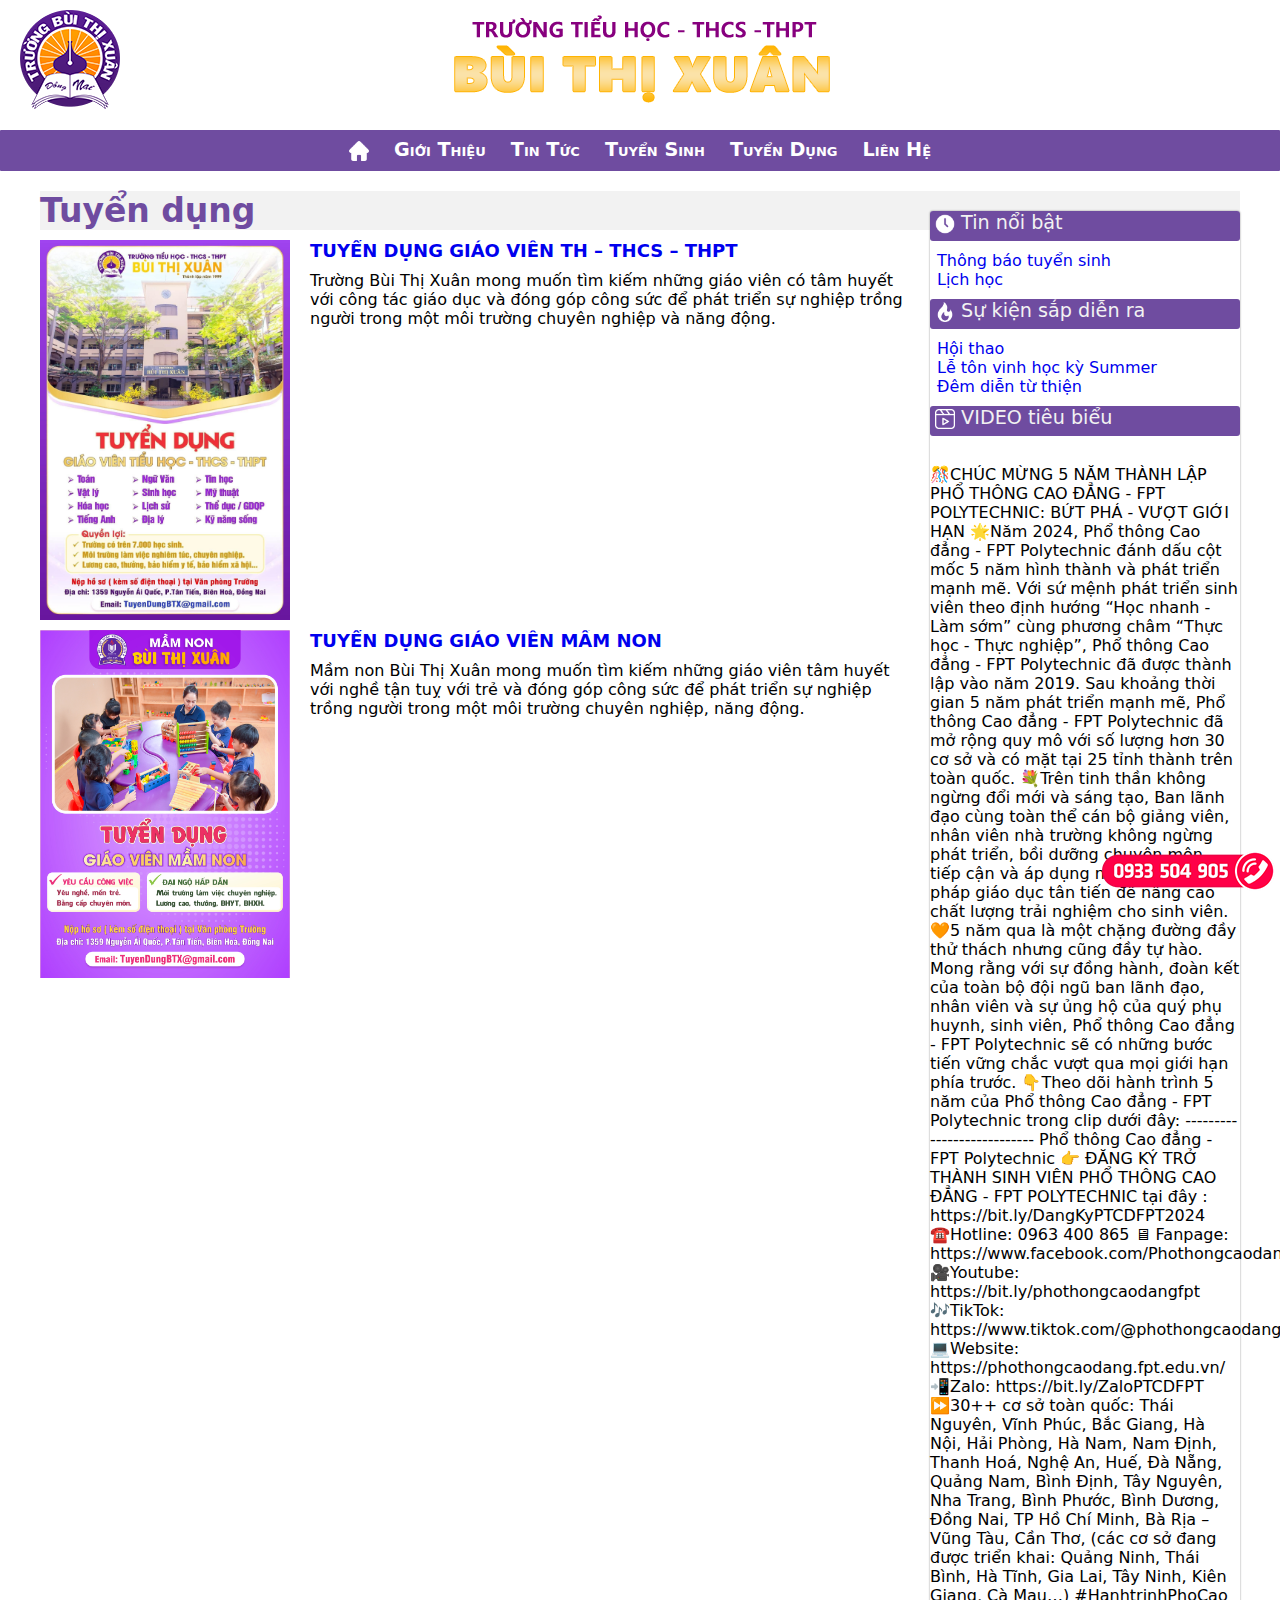
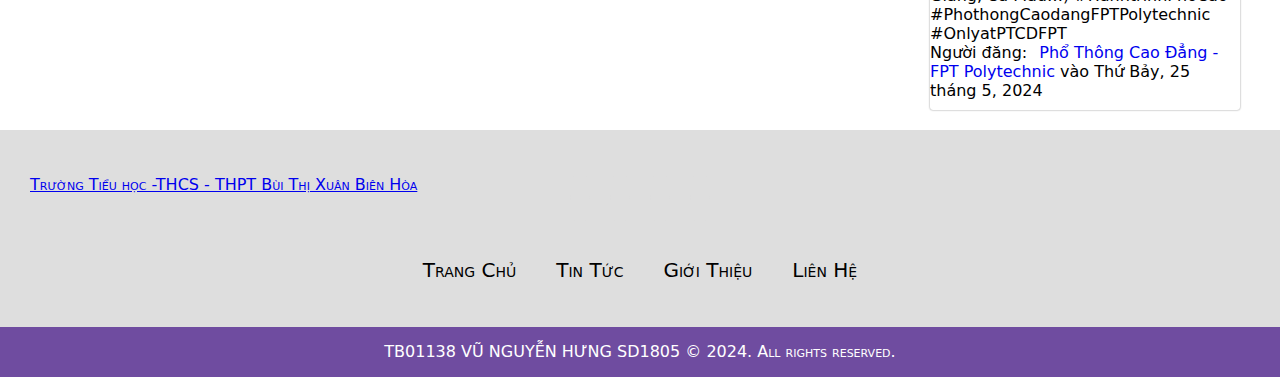
<file: Tuyendung.html>
<!DOCTYPE html>
<html lang="en">
<head>
    <meta charset="UTF-8">
    <meta name="viewport" content="width=device-width, initial-scale=1.0">
    <title>Tuyển Dụng | ASM | Vũ Nguyễn Hưng</title>
    <link rel="stylesheet" href="index.css">
    <link rel="stylesheet" href="style.css">
    <link rel="stylesheet" href="https://cdnjs.cloudflare.com/ajax/libs/font-awesome/6.5.2/css/all.min.css" integrity="sha512-SnH5WK+bZxgPHs44uWIX+LLJAJ9/2PkPKZ5QiAj6Ta86w+fsb2TkcmfRyVX3pBnMFcV7oQPJkl9QevSCWr3W6A==" crossorigin="anonymous" referrerpolicy="no-referrer" />
</head>
<body>
    <div class="hotline"><a href="@"><img src="IMG/tuyendung/hotline2.png" alt=""></a></div>
    <div class="container">
        <header>
            <img src="IMG/logo.png" alt="">
        </header>
    </div>
        <nav class="menu">
            <ul>
                <li><a href="Index.html" target="_self"><img width="20px" src="IMG/home.png" alt=""></a></li>
                <li><a href="Gioithieu.html" target="page">Giới Thiệu</a></li>
                <li><a href="Tintuc.html" target="page">Tin Tức</a></li>
                <li><a href="Tuyensinh.html" target="page">Tuyển Sinh</a></li>
                <li><a href="Tuyendung.html" target="page">Tuyển Dụng</a></li>
                <li>
                    <a href="Lienhe.html" target="page">Liên Hệ</a>
                    <ul>
                        <li><a href="#">Mobile</a></li>
                        <li><a href="#">Email</a></li>
                    </ul>
                </li>
            </ul>
        </nav>
        <div class="container">
        <aside>
            <div class="d">
                <span class="tinnoibat"><img width="20px" src="IMG/clock.png" alt=""> Tin nổi bật</span>
            </div>
            <div class="noidungaside">
                <div>
                    <a href="#">Thông báo tuyển sinh</a>
                    <br>
                    <a href="#">Lịch học</a>
                </div>
            </div>
            <div class="d">
                <span class="tinnoibat"><img width="20px" src="IMG/fire.png" alt=""> Sự kiện sắp diễn ra</span>
            </div>
            <div class="noidungaside">
                <div>
                    <a href="#">Hội thao</a>
                    <br>
                    <a href="#">Lễ tôn vinh học kỳ Summer</a>
                    <br>
                    <a href="#">Đêm diễn từ thiện</a>
                </div>
            </div>
            <div class="d">
                <span class="tinnoibat"><img width="20px" src="IMG/video.png" alt=""> VIDEO tiêu biểu</span>
            </div>
            <div class="noidungaside">
                <div>
                    <div id="fb-root"></div><script async defer crossorigin="anonymous" src="https://connect.facebook.net/vi_VN/sdk.js#xfbml=1&version=v20.0" nonce="2xeOeT3J"></script>
                    
                    <div class="fb-video" data-href="https://www.facebook.com/Phothongcaodangfptpoly/videos/773453588190738/" data-width="310" data-show-text="false"><blockquote cite="https://www.facebook.com/Phothongcaodangfptpoly/videos/773453588190738/" class="fb-xfbml-parse-ignore"><a href="https://www.facebook.com/Phothongcaodangfptpoly/videos/773453588190738/"></a><p>🎊CHÚC MỪNG 5 NĂM THÀNH LẬP PHỔ THÔNG CAO ĐẲNG - FPT POLYTECHNIC: BỨT PHÁ - VƯỢT GIỚI HẠN 

                        🌟Năm 2024, Phổ thông Cao đẳng - FPT Polytechnic đánh dấu cột mốc 5 năm hình thành và phát triển mạnh mẽ. Với sứ mệnh phát triển sinh viên theo định hướng “Học nhanh - Làm sớm” cùng phương châm “Thực học - Thực nghiệp”, Phổ thông Cao đẳng - FPT Polytechnic đã được thành lập vào năm 2019. Sau khoảng thời gian 5 năm phát triển mạnh mẽ, Phổ thông Cao đẳng - FPT Polytechnic đã mở rộng quy mô với số lượng hơn 30 cơ sở và có mặt tại 25 tỉnh thành trên toàn quốc.
                        
                        💐Trên tinh thần không ngừng đổi mới và sáng tạo, Ban lãnh đạo cùng toàn thể cán bộ giảng viên, nhân viên nhà trường không ngừng phát triển, bồi dưỡng chuyên môn, tiếp cận và áp dụng những phương pháp giáo dục tân tiến để nâng cao chất lượng trải nghiệm cho sinh viên. 
                        
                        🧡5 năm qua là một chặng đường đầy thử thách nhưng cũng đầy tự hào. Mong rằng với sự đồng hành, đoàn kết của toàn bộ đội ngũ ban lãnh đạo, nhân viên và sự ủng hộ của quý phụ huynh, sinh viên, Phổ thông Cao đẳng - FPT Polytechnic sẽ có những bước tiến vững chắc vượt qua mọi giới hạn phía trước.
                        
                        👇Theo dõi hành trình 5 năm của Phổ thông Cao đẳng - FPT Polytechnic trong clip dưới đây: 
                        ---------------------------
                        Phổ thông Cao đẳng - FPT Polytechnic
                        👉 ĐĂNG KÝ TRỞ THÀNH SINH VIÊN PHỔ THÔNG CAO ĐẲNG - FPT POLYTECHNIC tại đây : https://bit.ly/DangKyPTCDFPT2024
                        ☎️Hotline: 0963 400 865
                        🖥 Fanpage: https://www.facebook.com/Phothongcaodangfptpoly/
                        🎥Youtube: https://bit.ly/phothongcaodangfpt
                        🎶TikTok: https://www.tiktok.com/&#064;phothongcaodangfpt
                        💻Website: https://phothongcaodang.fpt.edu.vn/
                        📲Zalo: https://bit.ly/ZaloPTCDFPT
                        ⏩30++ cơ sở toàn quốc: Thái Nguyên, Vĩnh Phúc, Bắc Giang, Hà Nội, Hải Phòng, Hà Nam, Nam Định, Thanh Hoá, Nghệ An, Huế, Đà Nẵng, Quảng Nam, Bình Định, Tây Nguyên, Nha Trang, Bình Phước, Bình Dương, Đồng Nai, TP Hồ Chí Minh, Bà Rịa – Vũng Tàu, Cần Thơ, (các cơ sở đang được triển khai: Quảng Ninh, Thái Bình, Hà Tĩnh, Gia Lai, Tây Ninh, Kiên Giang, Cà Mau…)
                        #HanhtrinhPhoCao
                        #PhothongCaodangFPTPolytechnic
                        #OnlyatPTCDFPT</p>Người đăng: <a href="https://www.facebook.com/Phothongcaodangfptpoly">Phổ Thông Cao Đẳng - FPT Polytechnic</a> vào Thứ Bảy, 25 tháng 5, 2024</blockquote></div>
                </div>
            </div>
        </aside>
        <article>
            <div class="tieude">
                <div>Tuyển dụng</div>
            </div>
                <div class="tin">
                    <img src="IMG/tuyendung/z4541814954832_5c76f8231070d6284d608f508bd09b05.jpg" alt="">
                    <a href="#">TUYỂN DỤNG GIÁO VIÊN TH – THCS – THPT</a>
                    <div class="tom-tat">
                        Trường Bùi Thị Xuân mong muốn tìm kiếm những giáo viên  có tâm huyết với công tác giáo dục và đóng góp công sức để phát triển sự nghiệp trồng người trong một môi trường chuyên nghiệp và năng động.</div>
                </div>
                <div class="tin">
                    <img src="IMG/tuyendung/z4561617240172_740572693ec47ad929066539d0eb9e8a.jpg" alt="">
                    <a href="#">TUYỂN DỤNG GIÁO VIÊN MẦM NON</a>
                    <div class="tom-tat">
                        Mầm non Bùi Thị Xuân mong muốn tìm kiếm những giáo viên tâm huyết với nghề tận tuỵ với trẻ và đóng góp công sức để phát triển sự nghiệp trồng người trong một môi trường chuyên nghiệp, năng động.
                    </div>
                </div>
        </article>
    </div>
    </div>
    <footer>
        <div class="hung">
            <span>
                <div id="fb-root"></div><script async defer crossorigin="anonymous" src="https://connect.facebook.net/vi_VN/sdk.js#xfbml=1&version=v20.0" nonce="Rf7CE3vO"></script>
                <div class="fb-page" data-href="https://www.facebook.com/truongbuithixuanbienhoa/" data-tabs="" data-width="" data-height="" data-small-header="false" data-adapt-container-width="false" data-hide-cover="false" data-show-facepile="false"><blockquote cite="https://www.facebook.com/truongbuithixuanbienhoa/" class="fb-xfbml-parse-ignore"><a href="https://www.facebook.com/truongbuithixuanbienhoa/">Trường Tiểu học -THCS - THPT Bùi Thị Xuân Biên Hòa</a></blockquote></div>
            </span>
            <div class="vu">
                <a href="https://www.facebook.com/phothongcaodangfptdongnai" target="_blank"><i class="fa-brands fa-facebook"></i></a>
                <a href="https://www.instagram.com/explore/locations/103718771779225/the-pc-news-ptcd-fpt-dng-nai/" target="_blank"><i class="fa-brands fa-instagram"></i></a>
                <a href="https://phothongcaodang.fpt.edu.vn" target="_blank"><i class="fa-brands fa-google-plus"></i></a>
                <a href="https://www.youtube.com/c/PhổthôngCaođẳngFPTPolytechnic" target="_blank"><i class="fa-brands fa-youtube"></i></a>

            </div>
            <div class="nguyen">
                <ul>
                    <li><a href="">Trang Chủ</a></li>
                    <li><a href="">Tin Tức</a></li>
                    <li><a href="">Giới Thiệu</a></li>
                    <li><a href="">Liên Hệ</a></li>
                </ul>
            </div>
        
        
        </div>
        <div class="div1">
            TB01138 VŨ NGUYỄN HƯNG SD1805 &copy; 2024. All rights reserved.
        </div>
        
    </footer>
    </body>
        </html>
</file>
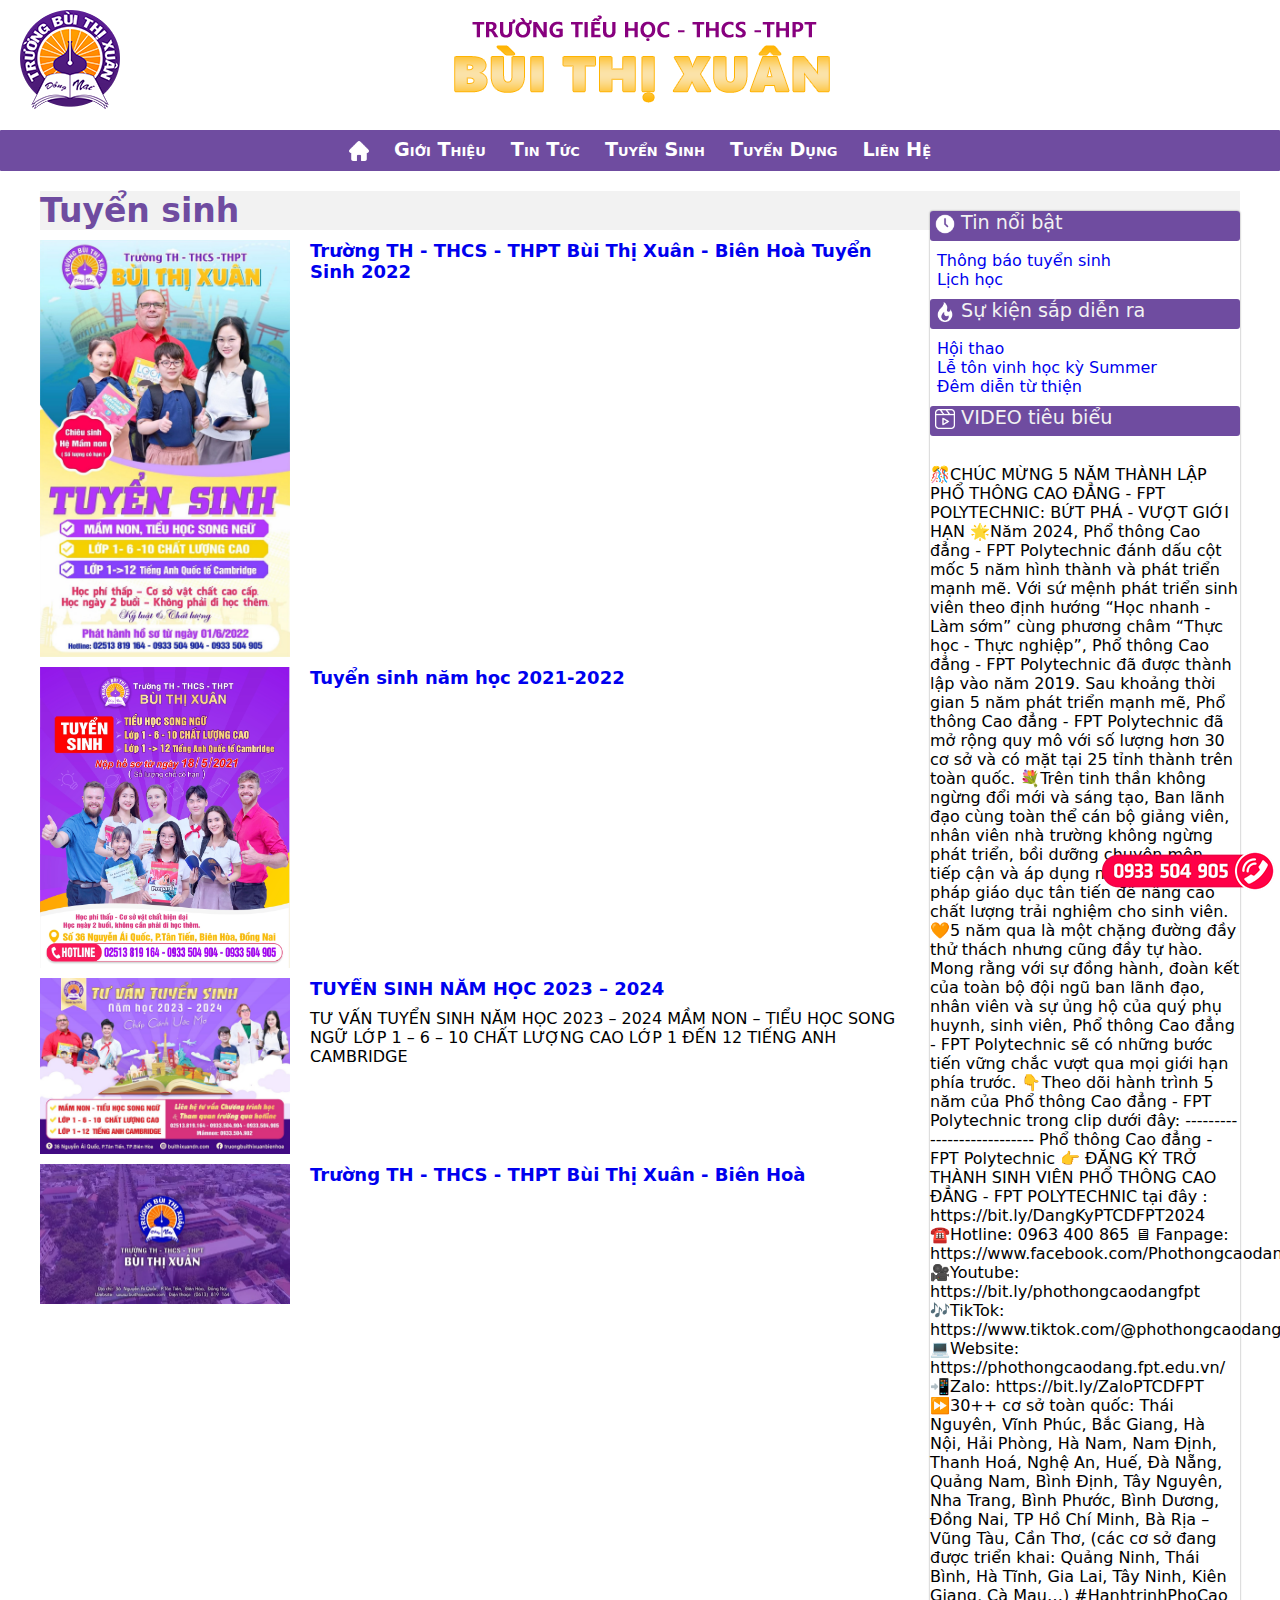
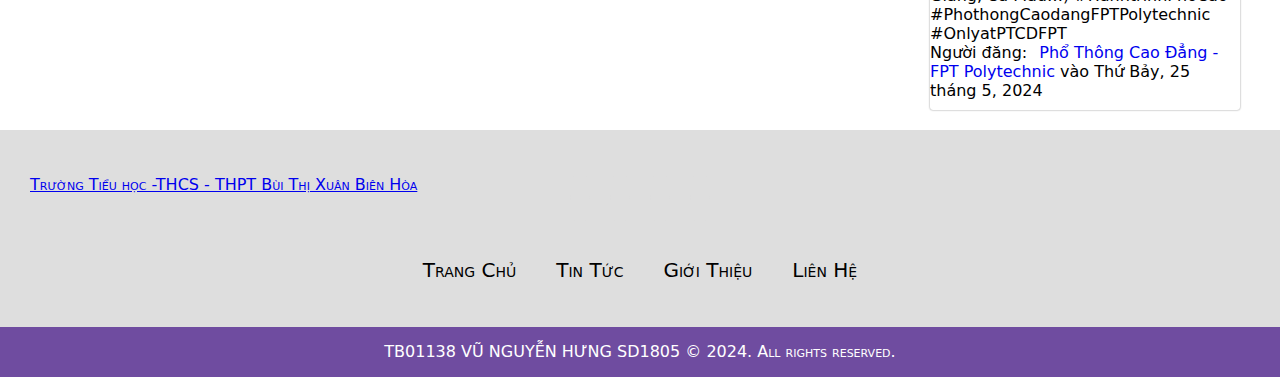
<file: Tuyensinh.html>
<!DOCTYPE html>
<html lang="en">
<head>
    <meta charset="UTF-8">
    <meta name="viewport" content="width=device-width, initial-scale=1.0">
    <title>Tuyển Sinh | ASM | Vũ Nguyễn Hưng</title>
    <link rel="stylesheet" href="index.css">
    <link rel="stylesheet" href="style.css">
    <link rel="stylesheet" href="https://cdnjs.cloudflare.com/ajax/libs/font-awesome/6.5.2/css/all.min.css" integrity="sha512-SnH5WK+bZxgPHs44uWIX+LLJAJ9/2PkPKZ5QiAj6Ta86w+fsb2TkcmfRyVX3pBnMFcV7oQPJkl9QevSCWr3W6A==" crossorigin="anonymous" referrerpolicy="no-referrer" />
</head>
<body>
    <div class="hotline"><a href="@"><img src="IMG/tuyendung/hotline2.png" alt=""></a></div>
    <div class="container">
        <header>
            <img src="IMG/logo.png" alt="">
        </header>
    </div>
        <nav class="menu">
            <ul>
                <li><a href="Index.html" target="_self"><img width="20px" src="IMG/home.png" alt=""></a></li>
                <li><a href="Gioithieu.html" target="page">Giới Thiệu</a></li>
                <li><a href="Tintuc.html" target="page">Tin Tức</a></li>
                <li><a href="Tuyensinh.html" target="page">Tuyển Sinh</a></li>
                <li><a href="Tuyendung.html" target="page">Tuyển Dụng</a></li>
                <li>
                    <a href="Lienhe.html" target="page">Liên Hệ</a>
                    <ul>
                        <li><a href="#">Mobile</a></li>
                        <li><a href="#">Email</a></li>
                    </ul>
                </li>
            </ul>
        </nav>
        <div class="container">
        <aside>
            <div class="d">
                <span class="tinnoibat"><img width="20px" src="IMG/clock.png" alt=""> Tin nổi bật</span>
            </div>
            <div class="noidungaside">
                <div>
                    <a href="#">Thông báo tuyển sinh</a>
                    <br>
                    <a href="#">Lịch học</a>
                </div>
            </div>
            <div class="d">
                <span class="tinnoibat"><img width="20px" src="IMG/fire.png" alt=""> Sự kiện sắp diễn ra</span>
            </div>
            <div class="noidungaside">
                <div>
                    <a href="#">Hội thao</a>
                    <br>
                    <a href="#">Lễ tôn vinh học kỳ Summer</a>
                    <br>
                    <a href="#">Đêm diễn từ thiện</a>
                </div>
            </div>
            <div class="d">
                <span class="tinnoibat"><img width="20px" src="IMG/video.png" alt=""> VIDEO tiêu biểu</span>
            </div>
            <div class="noidungaside">
                <div>
                    <div id="fb-root"></div><script async defer crossorigin="anonymous" src="https://connect.facebook.net/vi_VN/sdk.js#xfbml=1&version=v20.0" nonce="2xeOeT3J"></script>
                    
                    <div class="fb-video" data-href="https://www.facebook.com/Phothongcaodangfptpoly/videos/773453588190738/" data-width="310" data-show-text="false"><blockquote cite="https://www.facebook.com/Phothongcaodangfptpoly/videos/773453588190738/" class="fb-xfbml-parse-ignore"><a href="https://www.facebook.com/Phothongcaodangfptpoly/videos/773453588190738/"></a><p>🎊CHÚC MỪNG 5 NĂM THÀNH LẬP PHỔ THÔNG CAO ĐẲNG - FPT POLYTECHNIC: BỨT PHÁ - VƯỢT GIỚI HẠN 

                        🌟Năm 2024, Phổ thông Cao đẳng - FPT Polytechnic đánh dấu cột mốc 5 năm hình thành và phát triển mạnh mẽ. Với sứ mệnh phát triển sinh viên theo định hướng “Học nhanh - Làm sớm” cùng phương châm “Thực học - Thực nghiệp”, Phổ thông Cao đẳng - FPT Polytechnic đã được thành lập vào năm 2019. Sau khoảng thời gian 5 năm phát triển mạnh mẽ, Phổ thông Cao đẳng - FPT Polytechnic đã mở rộng quy mô với số lượng hơn 30 cơ sở và có mặt tại 25 tỉnh thành trên toàn quốc.
                        
                        💐Trên tinh thần không ngừng đổi mới và sáng tạo, Ban lãnh đạo cùng toàn thể cán bộ giảng viên, nhân viên nhà trường không ngừng phát triển, bồi dưỡng chuyên môn, tiếp cận và áp dụng những phương pháp giáo dục tân tiến để nâng cao chất lượng trải nghiệm cho sinh viên. 
                        
                        🧡5 năm qua là một chặng đường đầy thử thách nhưng cũng đầy tự hào. Mong rằng với sự đồng hành, đoàn kết của toàn bộ đội ngũ ban lãnh đạo, nhân viên và sự ủng hộ của quý phụ huynh, sinh viên, Phổ thông Cao đẳng - FPT Polytechnic sẽ có những bước tiến vững chắc vượt qua mọi giới hạn phía trước.
                        
                        👇Theo dõi hành trình 5 năm của Phổ thông Cao đẳng - FPT Polytechnic trong clip dưới đây: 
                        ---------------------------
                        Phổ thông Cao đẳng - FPT Polytechnic
                        👉 ĐĂNG KÝ TRỞ THÀNH SINH VIÊN PHỔ THÔNG CAO ĐẲNG - FPT POLYTECHNIC tại đây : https://bit.ly/DangKyPTCDFPT2024
                        ☎️Hotline: 0963 400 865
                        🖥 Fanpage: https://www.facebook.com/Phothongcaodangfptpoly/
                        🎥Youtube: https://bit.ly/phothongcaodangfpt
                        🎶TikTok: https://www.tiktok.com/&#064;phothongcaodangfpt
                        💻Website: https://phothongcaodang.fpt.edu.vn/
                        📲Zalo: https://bit.ly/ZaloPTCDFPT
                        ⏩30++ cơ sở toàn quốc: Thái Nguyên, Vĩnh Phúc, Bắc Giang, Hà Nội, Hải Phòng, Hà Nam, Nam Định, Thanh Hoá, Nghệ An, Huế, Đà Nẵng, Quảng Nam, Bình Định, Tây Nguyên, Nha Trang, Bình Phước, Bình Dương, Đồng Nai, TP Hồ Chí Minh, Bà Rịa – Vũng Tàu, Cần Thơ, (các cơ sở đang được triển khai: Quảng Ninh, Thái Bình, Hà Tĩnh, Gia Lai, Tây Ninh, Kiên Giang, Cà Mau…)
                        #HanhtrinhPhoCao
                        #PhothongCaodangFPTPolytechnic
                        #OnlyatPTCDFPT</p>Người đăng: <a href="https://www.facebook.com/Phothongcaodangfptpoly">Phổ Thông Cao Đẳng - FPT Polytechnic</a> vào Thứ Bảy, 25 tháng 5, 2024</blockquote></div>
                </div>
            </div>
        </aside>
        <article>
            <div class="tieude">
                <div>Tuyển sinh</div>
            </div>
                <div class="tin">
                    <img src="IMG/tuyensinh/220926034734_z3750828249390_d798d96990186fe5d0bb46d1162a8dd1.jpg" alt="">
                    <a href="#">Trường TH - THCS - THPT Bùi Thị Xuân - Biên Hoà Tuyển Sinh 2022</a>
                    <div class="tom-tat">

                    </div>
                </div>

                <div class="tin">
                    <img src="IMG/tuyensinh/poster tuyen sinh 2021.jpg" alt="">
                    <a href="#">Tuyển sinh năm học 2021-2022</a>
                    <div class="tom-tat">
                        
                    </div>
                </div>

                <div class="tin">
                    <img src="IMG/tuyensinh/330513036_1259638704761487_2487584302635350833_n.jpg" alt="">
                    <a href="#">TUYỂN SINH NĂM HỌC 2023 – 2024</a>
                    <div class="tom-tat">
                        TƯ VẤN TUYỂN SINH NĂM HỌC 2023 – 2024

                        MẦM NON – TIỂU HỌC SONG NGỮ
                        
                        LỚP 1 – 6 – 10 CHẤT LƯỢNG CAO
                        
                        LỚP 1 ĐẾN 12 TIẾNG ANH CAMBRIDGE
                    </div>
                </div>

                <div class="tin">
                    <img src="IMG/tuyensinh/190504084024_btx.jpg" alt="">
                    <a href="#">Trường TH - THCS - THPT Bùi Thị Xuân - Biên Hoà</a>
                    <div class="tom-tat">

                    </div>
                </div>
        </article>
    </div>
    </div>
    <footer>
        <div class="hung">
            <span>
                <div id="fb-root"></div><script async defer crossorigin="anonymous" src="https://connect.facebook.net/vi_VN/sdk.js#xfbml=1&version=v20.0" nonce="Rf7CE3vO"></script>
                <div class="fb-page" data-href="https://www.facebook.com/truongbuithixuanbienhoa/" data-tabs="" data-width="" data-height="" data-small-header="false" data-adapt-container-width="false" data-hide-cover="false" data-show-facepile="false"><blockquote cite="https://www.facebook.com/truongbuithixuanbienhoa/" class="fb-xfbml-parse-ignore"><a href="https://www.facebook.com/truongbuithixuanbienhoa/">Trường Tiểu học -THCS - THPT Bùi Thị Xuân Biên Hòa</a></blockquote></div>
            </span>
            <div class="vu">
                <a href="https://www.facebook.com/phothongcaodangfptdongnai" target="_blank"><i class="fa-brands fa-facebook"></i></a>
                <a href="https://www.instagram.com/explore/locations/103718771779225/the-pc-news-ptcd-fpt-dng-nai/" target="_blank"><i class="fa-brands fa-instagram"></i></a>
                <a href="https://phothongcaodang.fpt.edu.vn" target="_blank"><i class="fa-brands fa-google-plus"></i></a>
                <a href="https://www.youtube.com/c/PhổthôngCaođẳngFPTPolytechnic" target="_blank"><i class="fa-brands fa-youtube"></i></a>

            </div>
            <div class="nguyen">
                <ul>
                    <li><a href="">Trang Chủ</a></li>
                    <li><a href="">Tin Tức</a></li>
                    <li><a href="">Giới Thiệu</a></li>
                    <li><a href="">Liên Hệ</a></li>
                </ul>
            </div>
        
        
        </div>
        <div class="div1">
            TB01138 VŨ NGUYỄN HƯNG SD1805 &copy; 2024. All rights reserved.
        </div>
    </footer>
    </body>
        </html>
</file>
<file: index.css>
html{
    font-family: system-ui, -apple-system, BlinkMacSystemFont, 'Segoe UI', Roboto, Oxygen, Ubuntu, Cantarell, 'Open Sans', 'Helvetica Neue', sans-serif;
}

.container{
    max-width: 1240px;
    margin: 0 auto;
}

.hotline{
    position: fixed;
    right: 5px;
    bottom: 5px;
    z-index: 100;
}

.menu>ul>li{
    display: inline-block;
    position: relative;
    font-weight: 600;
    line-height: 40px;
}

.menu>ul>li>a{
    display: inline-block;
    text-decoration: none;
    font-variant: small-caps;
    font-size: larger;
    color: white;
    padding: 0 10px;
    line-height: 40px;
}
/* ------*/
.menu>ul{
    padding: 0px;
    margin: 10px 0px;
    list-style: none;
    border-radius: 1px;
    background-color: #6f4ca0;
    text-align: center;
}

.menu>ul>li>a:hover{
    color: #6f4ca0;
    background-color: #eee4b3;
}

.menu ul li a img{
    vertical-align: text-bottom;
}
.menu ul ul{
    position: absolute;
    display: none;
    padding: 0px;
    margin: 0px;
    list-style: none;
    border-radius: 3px;
    width: 200px;
    background-color: #6f4ca0;
    box-shadow: 0 0 5px gray;
    z-index: 100;
}

.menu ul ul a{
    display: block;
    line-height: 30px;
    color: white;
    text-decoration: none;
    font-variant: small-caps;
    font-size: large;
    padding: 0 10px;
    text-align: left;
}

.menu>ul>li:hover>ul{
    display: block;
}

.menu ul ul a:hover{
    background-color: #eee4b3;
    color: #6f4ca0;
    border-radius: 3px;
}
/*--------------------------*/
.e>aside{
    min-height: 400px;
    width: 25%;
    background-color: lightgray;
    float: right;
}

.container header{
    background-image: url(IMG/header1.png);
    height: 100px;
    background-repeat: no-repeat;
    position: relative;
    background-position: center;
    bottom: 10px;
    margin-top: 20px;
}

.container header img{
    position: absolute;
    width: 100px;
}

aside{
    width: 25%;
    background-color: white;
    float: right;
    padding: 0;
    margin: 20px;
    list-style: none;
    border-radius: 3px;
    box-shadow: 0 0 2px gray;
}

aside .d{
    background-color: #6f4ca0;
    height: 30px;
    border-radius: 3px;
}

aside .noidungaside a{
    max-width: 10%;
    text-decoration: none;
    padding-left: 7px;
}

aside .tinnoibat{
    color: #f2f2f2;
    font-size: larger;
    padding-bottom: 5px;
    padding-left: 5px;
}

aside .tinnoibat img{
    vertical-align: text-bottom;
}

aside .noidungaside{
    padding: 10px 0;
}

aside a:hover{
    border-bottom: 1px white;
    color: black;
    font-weight: bold;
    text-decoration: none;
}

*{
    padding: 0;
    margin: 0;
    box-sizing: border-box;
}

.row::after {
    content: "";
    clear: both;
    display: table;
}

footer{
    line-height: 50px;
    background-color: #6f4ca0;
    text-align: center;
    font-variant: small-caps;
    clear:both;
    color: white;
}

footer .hung{
    background-color: #dedede;
    width: 100%;
    padding: 30px 30px 20px;
}

footer .vu{
    display: flex;
    justify-content: center;
    background-color: #dedede;
}

footer .vu a{
    text-decoration: none;
    padding: 10px;
    background-color: #dedede;
    margin: 10px;
    border-radius: 50%;
    height: 55px;
    
}

footer .vu a i{
    font-size: 35px;
    color: white;
    opacity: 0.9;
}

footer .vu a:hover{
    background-color: #6f4ca0;
    
}

footer .vu a:hover i{
    background-color: #6f4ca0;
    
}

footer .nguyen{
    margin: 10px 0;
}

footer .nguyen ul{
    display: flex;
    justify-content: center;
    list-style-type: none;
}

footer .nguyen ul li a{
    color: black;
    margin: 20px;
    text-decoration: none;
    font-size: 20px;
    transition: 0.5s;
    font-weight: 500;
}

footer .nguyen ul li a:hover{
    color: #eee4b3;
    background-color: #6f4ca0;
    border-radius: 3px;
    
}

footer .fb-page{
    position: absolute;
    display: flex;
}

article{
    margin: 20px;
}

article .tin img{
    width: 250px;
}

.tin{
    overflow: auto;
    margin-bottom: 10px;
}

.tin a{
    display: block;
    font-size: large;
    font-weight: bold;
    text-decoration: none;
    margin-bottom: 10px;    
}

.tin img{
    float: left;
    width: 10px;
    margin-right: 20px;
}

.column{
    width: 25%;
    float: left;
}
.san-pham{
    border-radius: 10px;
    box-shadow: 0 0 5px gray;
    padding: 10px;
    margin: 5px;
    text-align: center;
}

.san-pham img{
    max-width: 95%;
    height: 385px;
}
.san-pham .gia {
    display: block;
    height: 60px;
}
.san-pham .gia a{
    text-decoration: none;
}

article h1{
    background-color: #f2f2f2;
    height: 50px;
    text-align: left;
    font-size: 33px;
}

article .tieude{
    clear: left;
    background-color: #f2f2f2;
    height: 600;
    font-size: 33px;
    font-weight: bold;
    color: #6f4ca0;
    margin-bottom: 10px;
}

@media (max-width: 700px){
    .container{
        width: 100%;
        padding: 0 15px;
    }
    .menu>ul>li{
        display: block;
        text-align: center;
    }
    .menu>ul{
        display: block;
    }
    .hotline, .e>aside, aside{
        display: none;
    }
}

@media (max-width: 700px){
    .nguyen ul{
        flex-direction: column;
    }   
}

@media (max-width: 768px){
    html{
        font-family: system-ui, -apple-system, BlinkMacSystemFont, 'Segoe UI', Roboto, Oxygen, Ubuntu, Cantarell, 'Open Sans', 'Helvetica Neue', sans-serif;
    }
    .container{
        max-width: 1240px;
        margin: 0 auto;
    }
    
    .hotline{
        position: fixed;
        right: 5px;
        bottom: 5px;
        z-index: 100;
    }
    
    .menu>ul>li{
        display: inline-block;
        position: relative;
        font-weight: 600;
        line-height: 40px;
    }
    
    .menu>ul>li>a{
        display: inline-block;
        text-decoration: none;
        font-variant: small-caps;
        font-size: larger;
        color: white;
        padding: 0 10px;
        line-height: 40px;
    }
    /* ------*/
    .menu>ul{
        padding: 0px;
        margin: 10px 0px;
        list-style: none;
        border-radius: 1px;
        background-color: #6f4ca0;
        text-align: center;
    }
    
    .menu>ul>li>a:hover{
        color: #6f4ca0;
        background-color: #eee4b3;
    }
    
    .menu ul li a img{
        vertical-align: text-bottom;
    }
    .menu ul ul{
        position: absolute;
        display: none;
        padding: 0px;
        margin: 0px;
        list-style: none;
        border-radius: 3px;
        width: 200px;
        background-color: #6f4ca0;
        box-shadow: 0 0 5px gray;
        z-index: 100;
    }
    
    .menu ul ul a{
        display: block;
        line-height: 30px;
        color: white;
        text-decoration: none;
        font-variant: small-caps;
        font-size: large;
        padding: 0 10px;
        text-align: left;
    }
    
    .menu>ul>li:hover>ul{
        display: block;
    }
    
    .menu ul ul a:hover{
        background-color: #eee4b3;
        color: #6f4ca0;
        border-radius: 3px;
    }
    /*--------------------------*/
    .e>aside{
        min-height: 400px;
        width: 25%;
        background-color: lightgray;
        float: right;
    }
    
    .container header{
        background-image: url(IMG/header1.png);
        height: 100px;
        background-repeat: no-repeat;
        position: relative;
        background-position: center;
        bottom: 10px;
        margin-top: 20px;
    }
    
    .container header img{
        position: absolute;
        width: 100px;
    }
    
    aside{
        width: 25%;
        background-color: white;
        float: right;
        padding: 0;
        margin: 20px;
        list-style: none;
        border-radius: 3px;
        box-shadow: 0 0 2px gray;
    }
    
    aside .d{
        background-color: #6f4ca0;
        height: 30px;
        border-radius: 3px;
    }
    
    aside .noidungaside a{
        max-width: 10%;
        text-decoration: none;
        padding-left: 7px;
    }
    
    aside .tinnoibat{
        color: #f2f2f2;
        font-size: larger;
        padding-bottom: 5px;
        padding-left: 5px;
    }
    
    aside .tinnoibat img{
        vertical-align: text-bottom;
    }
    
    aside .noidungaside{
        padding: 10px 0;
    }
    
    aside a:hover{
        border-bottom: 1px white;
        color: black;
        font-weight: bold;
        text-decoration: none;
    }
    
    *{
        padding: 0;
        margin: 0;
        box-sizing: border-box;
    }
    
    .row::after {
        content: "";
        clear: both;
        display: table;
    }
    
    footer{
        line-height: 50px;
        background-color: #6f4ca0;
        text-align: center;
        font-variant: small-caps;
        clear:both;
        color: white;
    }
    
    footer .hung{
        background-color: #dedede;
        width: 100%;
        padding: 30px 30px 20px;
    }
    
    footer .vu{
        display: flex;
        justify-content: center;
        background-color: #dedede;
    }
    
    footer .vu a{
        text-decoration: none;
        padding: 10px;
        background-color: #dedede;
        margin: 10px;
        border-radius: 50%;
        height: 55px;
        
    }
    
    footer .vu a i{
        font-size: 35px;
        color: white;
        opacity: 0.9;
    }
    
    footer .vu a:hover{
        background-color: #6f4ca0;
        
    }
    
    footer .vu a:hover i{
        background-color: #6f4ca0;
        
    }
    
    footer .nguyen{
        margin: 10px 0;
    }
    
    footer .nguyen ul{
        display: flex;
        justify-content: center;
        list-style-type: none;
    }
    
    footer .nguyen ul li a{
        color: black;
        margin: 20px;
        text-decoration: none;
        font-size: 20px;
        transition: 0.5s;
        font-weight: 500;
    }
    
    footer .nguyen ul li a:hover{
        color: #eee4b3;
        background-color: #6f4ca0;
        border-radius: 3px;
        
    }
    
    footer .fb-page{
        position: relative;
        display:flex;
    }
    
    article{
        margin: 20px;
    }
    
    article .tin img{
        width: 250px;
    }
    
    .tin{
        overflow: auto;
        margin-bottom: 10px;
    }
    
    .tin a{
        display: block;
        font-size: large;
        font-weight: bold;
        text-decoration: none;
        margin-bottom: 10px;    
    }
    
    .tin img{
        float: left;
        width: 10px;
        margin-right: 20px;
    }
    
    .column{
        width: 25%;
        float: left;
    }
    .san-pham{
        border-radius: 10px;
        box-shadow: 0 0 5px gray;
        padding: 10px;
        margin: 5px;
        text-align: center;
    }
    
    .san-pham img{
        max-width: 95%;
        height: 385px;
    }
    .san-pham .gia {
        display: block;
        height: 60px;
    }
    .san-pham .gia a{
        text-decoration: none;
    }
    
    article h1{
        background-color: #f2f2f2;
        height: 50px;
        text-align: left;
        font-size: 33px;
    }
    
    article .tieude{
        clear: left;
        background-color: #f2f2f2;
        height: 600;
        font-size: 33px;
        font-weight: bold;
        color: #6f4ca0;
        margin-bottom: 10px;
    }
}
</file>
<file: style.css>
.slider{
    width: 1200px;
    max-width: 100vw;
    height: 300px;
    margin: auto;
    position: relative;
    overflow: hidden;
}
.slider .list{
    position: absolute;
    width: max-content;
    height: 100%;
    left: 0;
    top: 0;
    display: flex;
    transition: 2s;
}
.slider .list img{
    width: 1200px;
    max-width: 100vw;
    height: 100%;
    object-fit: cover;
}
.slider .buttons{
    position: absolute;
    top: 45%;
    left: 5%;
    width: 90%;
    display: flex;
    justify-content: space-between;
}
.slider .buttons button{
    width: 50px;
    height: 50px;
    border-radius: 50%;
    background-color: #fff5;
    color: #fff;
    border: none;
    font-family: monospace;
    font-weight: bold;
}
.slider .dots{
    position: absolute;
    bottom: 10px;
    left: 0;
    color: #fff;
    width: 100%;
    margin: 0;
    padding: 0;
    display: flex;
    justify-content: center;
}
.slider .dots li{
    list-style: none;
    width: 10px;
    height: 10px;
    background-color: #fff;
    margin: 10px;
    border-radius: 20px;
    transition: 2s;
}
.slider .dots li.active{
    width: 30px;
}
@media screen and (max-width: 768px){
    .slider{
        height: 400px;
    }
}
</file>
